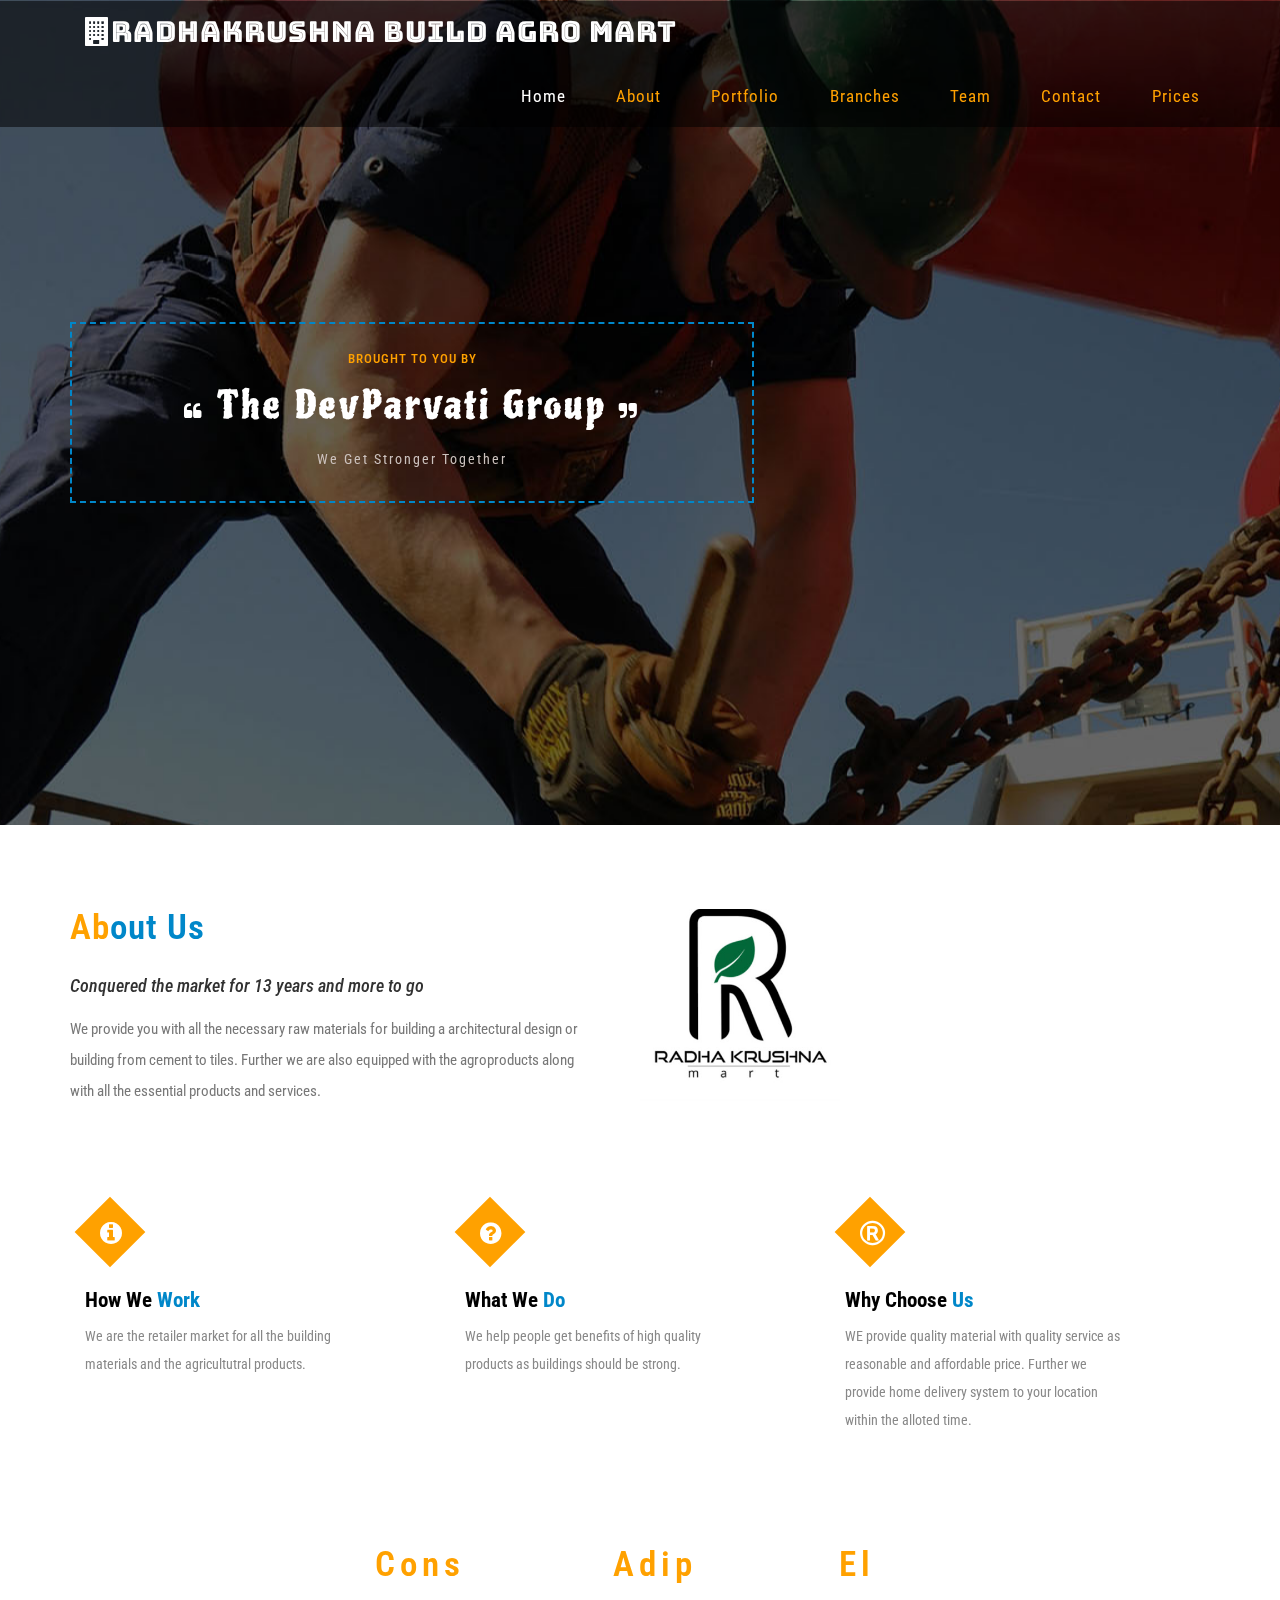
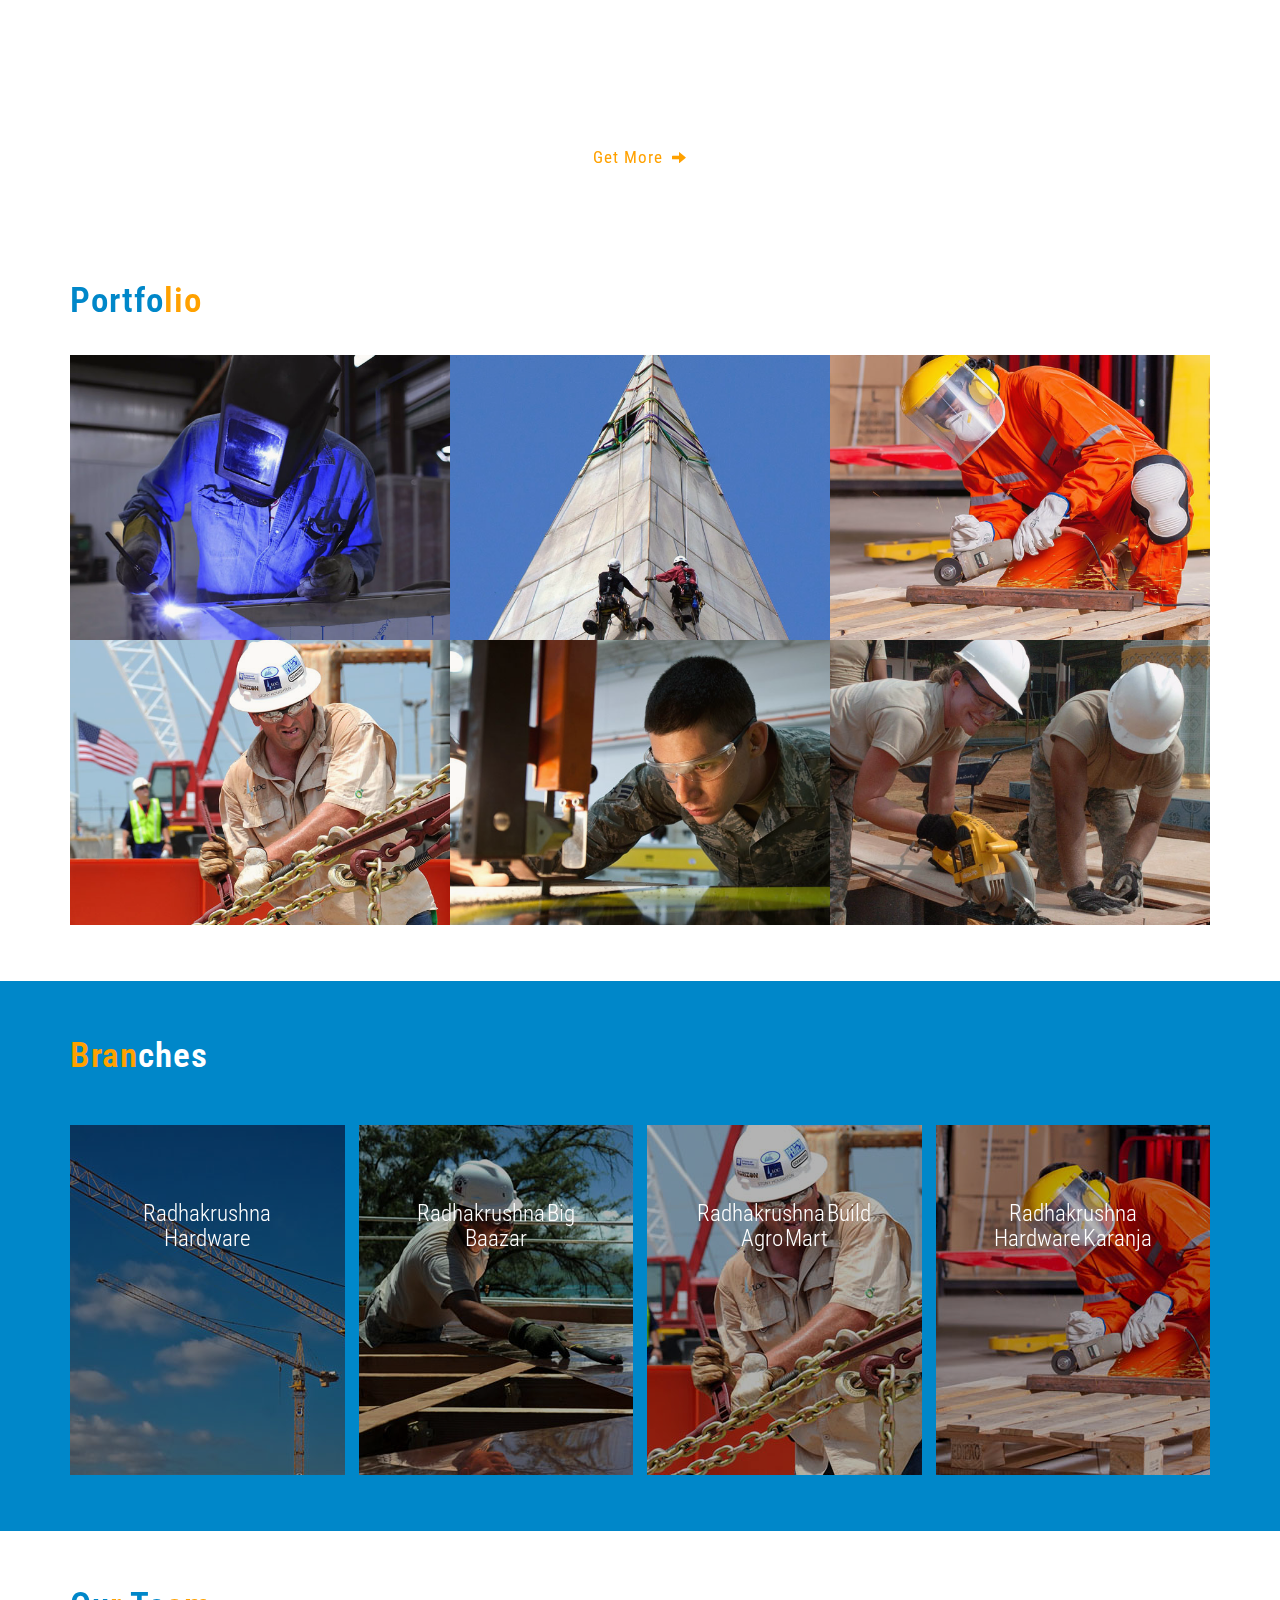
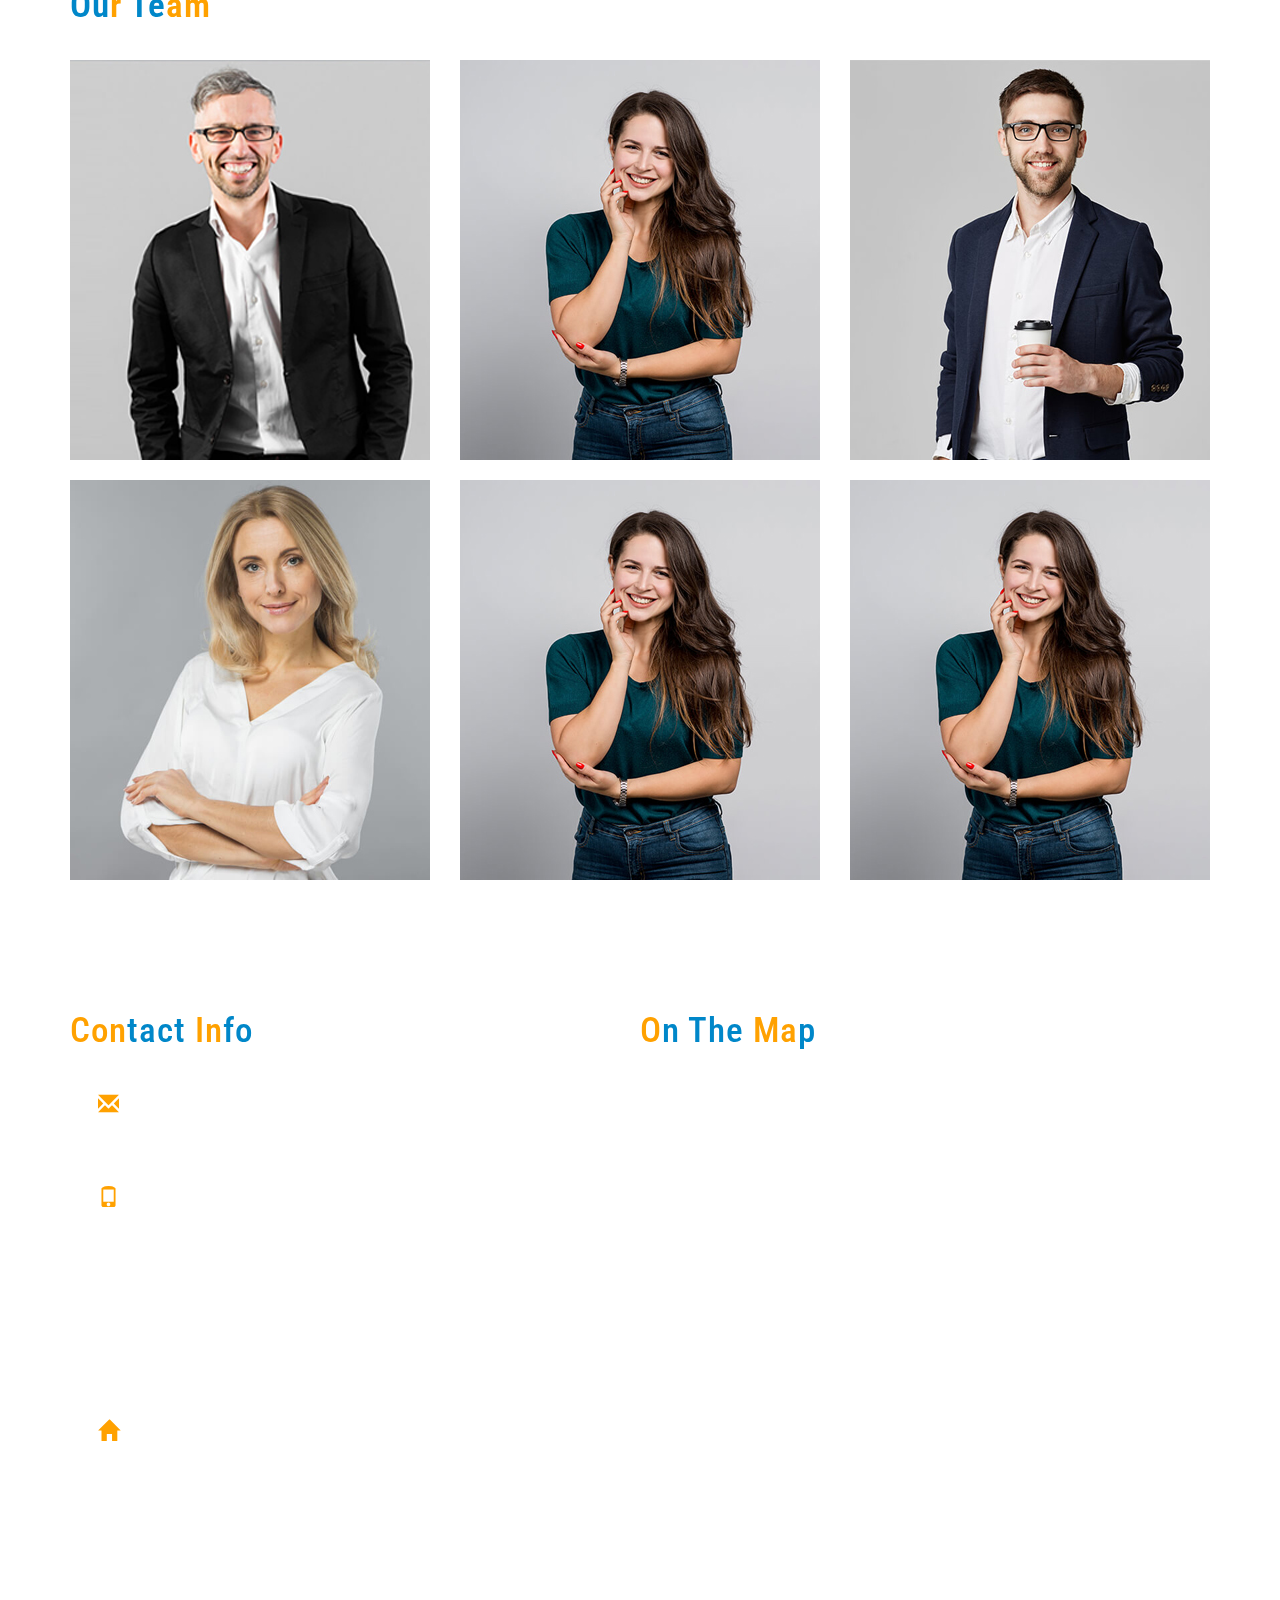
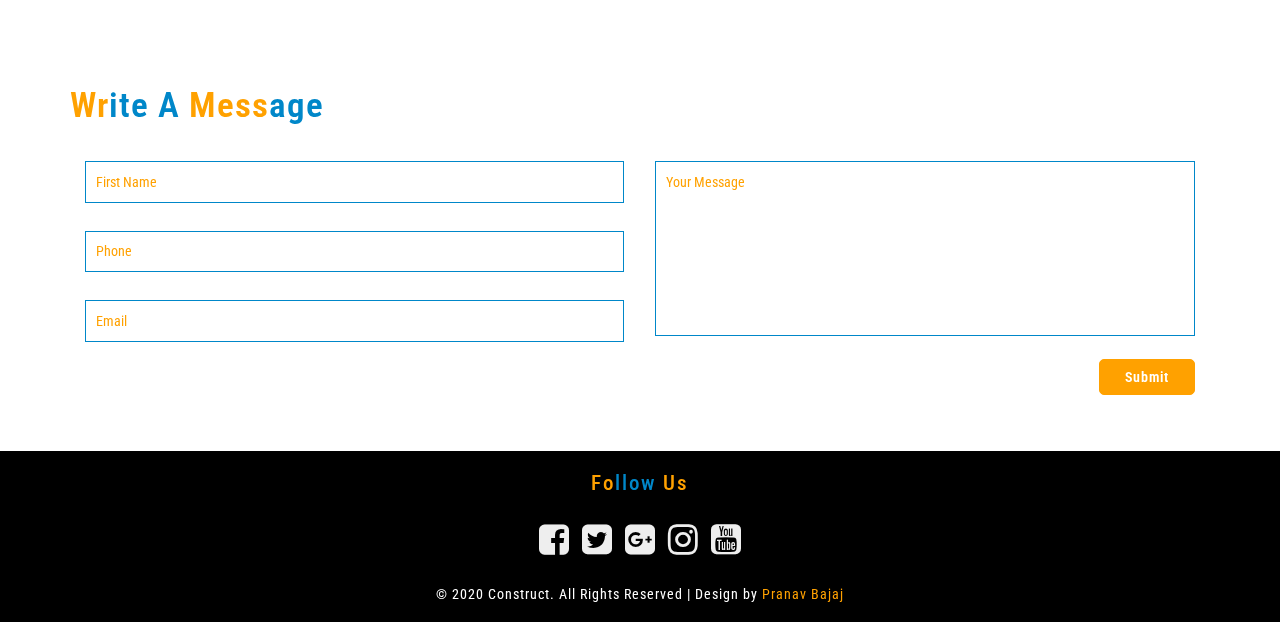
<file: index.html>
<!DOCTYPE html>
<html lang="en">
<head>
<title>Radhakrushna Build Agro Mart Pvt. Ltd.</title>
<!-- custom-theme -->
<meta name="viewport" content="width=device-width, initial-scale=1">
<meta http-equiv="Content-Type" content="text/html; charset=utf-8" />
<meta name="keywords" content="Construct Responsive web template, Bootstrap Web Templates, Flat Web Templates, Android Compatible web template,
Smartphone Compatible web template, free webdesigns for Nokia, Samsung, LG, SonyEricsson, Motorola web design" />
<script type="application/x-javascript"> addEventListener("load", function() { setTimeout(hideURLbar, 0); }, false);
		function hideURLbar(){ window.scrollTo(0,1); } </script>
<!-- //custom-theme -->
<script type="text/javascript" src="js/jquery-1.11.1.min.js"></script>
<script type="text/javascript" src="js/bootstrap.js"></script>
<!-- stylesheet -->
<link href="css/bootstrap.css" rel="stylesheet" type="text/css" media="all" />
<link rel="stylesheet" href="css/chocolat.css"	type="text/css" media="all">
<link href="css/style.css" rel="stylesheet" type="text/css" media="all" />
<!-- //stylesheet -->

<!-- online fonts-->
<link href="//fonts.googleapis.com/css?family=Bungee+Inline" rel="stylesheet">
<link href="//fonts.googleapis.com/css?family=Roboto+Condensed:300,300i,400,400i,700,700i" rel="stylesheet">
<link href="https://fonts.googleapis.com/css2?family=Piedra&display=swap" rel="stylesheet">
<link href="https://fonts.googleapis.com/css?family=Open+Sans:300,300i,400,400i,600,600i,700,700i|Raleway:300,300i,400,400i,500,500i,600,600i,700,700i|Poppins:300,300i,400,400i,500,500i,600,600i,700,700i" rel="stylesheet">
<!-- //online fonts -->
<!-- font-awesome-icons -->
<link href="css/font-awesome.css" type="text/css" rel="stylesheet">
<link rel="stylesheet" href="https://cdnjs.cloudflare.com/ajax/libs/font-awesome/4.7.0/css/font-awesome.min.css">
<!-- //font-awesome-icons -->





</head>
<body id="page-top" data-spy="scroll" data-target=".navbar-fixed-top">

<!-- header -->
<div class="header-w3layouts">
	<!-- Navigation -->
	<nav class="navbar navbar-default navbar-fixed-top">
		<div class="container">
			<div class="navbar-header page-scroll">
				<button type="button" class="navbar-toggle" data-toggle="collapse" data-target=".navbar-ex1-collapse">
					<span class="sr-only">Lorem</span>
					<span class="icon-bar"></span>
					<span class="icon-bar"></span>
					<span class="icon-bar"></span>
				</button>
				<h1><a class="navbar-brand" href="index.html"><i class="fa fa-building" aria-hidden="true"></i>Radhakrushna Build Agro Mart</a></h1>
			</div>
			<!-- Collect the nav links, forms, and other content for toggling -->
			<div class="collapse navbar-collapse navbar-ex1-collapse">
				<ul class="nav navbar-nav navbar-right">
					<!-- Hidden li included to remove active class from about link when scrolled up past about section -->
					<li class="hidden"><a class="page-scroll" href="#page-top"></a></li>
					<li><a class="page-scroll scroll active" href="#home">Home</a></li>
					<li><a class="page-scroll scroll" href="#about">About</a></li>
					<li><a class="page-scroll scroll" href="#port">Portfolio</a></li>
					<li><a class="page-scroll scroll" href="#services">Branches</a></li>
					<li><a class="page-scroll scroll" href="#team">Team</a></li>
					<li><a class="page-scroll scroll" href="#contact">Contact</a></li>
					<li><a href="pricelist.html">Prices</a></li>
				</ul>
			</div>
			<!-- /.navbar-collapse -->
		</div>
		<!-- /.container -->
	</nav>
</div>
<!-- //header -->
<div class="header jarallax" id="home">
		<div class="w3_banner">
		<div class="container">
			<div class="slider">
				<div class="callbacks_container">
				   <ul class="rslides callbacks callbacks1" id="slider4">
						<li>
							<div class="banner_text_w3layouts">
								<div class="banner-text-w3l">
									<h4>Brought to you by</h4>
									<h3><i class="fa fa-quote-left" style="font-size:0.5em;" aria-hidden="true"></i> The DevParvati Group <i class="fa fa-quote-right" style="font-size:0.5em;" aria-hidden="true"></i></h3>
									<p>we get stronger together</p>
								</div>
							</div>
							</li>
						<!-- <li>
							<div class="banner_text_w3layouts">
								<div class="banner-text-w3l">
									<h4>elsdasd lus nec</h4>
									<h3>elsdasd lus nec enim temp</h3>
									<p>telsdasd lus nec enim tempu  lus ne</p>
								</div>
							</div>
						</li>
						<li>
							<div class="banner_text_w3layouts">
								<div class="banner-text-w3l">
									<h4>elsdasd lus nec</h4>
									<h3>tesdasd lus nec enim temp</h3>
									<p>Nam tellus nec enim tempus dasd</p>
								</div>
							</div>
						</li> -->

					</ul>
				</div>
			  <script src="js/responsiveslides.min.js"></script>
			  <script>
				// You can also use "$(window).load(function() {"
				$(function () {
				  // Slideshow 4
				  $("#slider4").responsiveSlides({
					auto: false,
					pager:true,
					nav:true,
					speed: 500,
					namespace: "callbacks",
					before: function () {
					  $('.events').append("<li>before event fired.</li>");
					},
					after: function () {
					  $('.events').append("<li>after event fired.</li>");
					}
				  });

				});
			 </script>	

		   </div>
		</div>
	</div>
	</div>
<!-- //banner -->
<!-- agile-about -->
	<div class="jarallax agile-about w3ls-section" id="about">
		<div class="container">
			<div class="agile-about-grids">
				<div class="col-md-6 col-sm-6 agile-about-grid agile-about-grid1 ">
					<h2 class="h3-w3l"><span class="head-w3l">Ab</span>out us</h2>
					<h4>Conquered the market for 13 years and more to go</h4>
					<!-- <p>sed do eiusmod	tempor incididunt ut labore et dolore magna aliqua. Ut enim ad minim veniam, sunt in culpa qui officia deserunt mollit anim id est laborum. Duis aute irure dolor in reprehenderit in voluptate velit esse cillum dolore eu fugiat nulla pariatur.</p> -->
					<p>We provide you with all the necessary raw materials for building a architectural design or building from cement to tiles. Further we are also equipped with the agroproducts along with all the essential products and services.</p>
				</div>

				<div class="col-lg-6 col-md-6 col-sm-6 agile-about-grid ">
					<img src="images/R.jpg" alt="error" width="200px" height="200px">
				</div>
				<div class="clearfix"></div>
			</div>

			<div class="about-info-grids">
				<div class="col-xs-4 about-info about-info1">
					<i class="fa fa-info-circle agile-sicon" aria-hidden="true"></i>
					<h4>how we<span class="head-w3l"> work</span></h4>
					<div class="h4-underline"></div>
					<p>We are the retailer market for all the building materials and the agricultutral products.</p>
					</div>
				<div class="col-xs-4 about-info about-info2">
					<i class="fa fa-question-circle agile-sicon" aria-hidden="true"></i>
					<h4>what we <span class="head-w3l"> do</span></h4>
					<div class="h4-underline"></div>
					<p>We help people get benefits of high quality products as buildings should be strong.</p>
					</div>
				<div class="col-xs-4 about-info about-info3">
					<i class="fa fa-registered agile-sicon" aria-hidden="true"></i>
					<h4>why choose<span class="head-w3l"> us</span></h4>
					<div class="h4-underline"></div>
					<p>WE provide quality material with quality service as reasonable and affordable price. Further we provide home delivery system to your location within the alloted time.</p>
					</div>
				<div class="clearfix"></div>
			</div>

		</div>
	</div>
	<!-- //agile-about -->
<div class="jarallax agileits-section w3ls-section text-center">
	<div class="container">
		<h3 class="h3-w3l"><span class="head-w3l">cons</span>ectetur <span class="head-w3l">adip</span>isicing <span class="head-w3l">el</span>it</h3>
		<p>Lorem ipsum dolor sit amet, consectetur adipisicing elit, sed do eiusmod tempor incididunt ut labore sed do.</p>
		<p>sed do eiusmod tempor incididunt ut labore sed do.Lorem ipsum dolor sit amet, consectetur adipisicing elit, sed do eiusmod tempor incididunt ut labore sed do.</p>
		<div class="button">
			<a href="#" data-toggle="modal" data-target="#myModal">Get More<span class="glyphicon glyphicon-arrow-right" aria-hidden="true"></span></a>
		</div>
	</div>
</div>
	<!-- Modal -->
	<div class="modal fade" id="myModal" tabindex="-1" role="dialog" >
		<div class="modal-dialog">
			<!-- Modal content-->
				<div class="modal-content">
					<div class="modal-header">
						<button type="button" class="close" data-dismiss="modal">&times;</button>
						<h3>construct</h3>
						<img src="images/a1.jpg" alt="construct" class="img-responsive"/>
						<span>Lorem ipsum dolor sit amet, Sed ut perspiciatis unde omnis iste natus error sit voluptatem , eaque ipsa quae ab illo inventore veritatis et quasi architecto beatae vitae dicta sunt explicabo.accusantium doloremque laudantium, totam rem aperiamconsectetur adipiscing elit, sed do eiusmod tempor incididunt ut labore et dolore magna aliqua.</span>
					</div>
				</div>
		</div>
	</div>
	<!-- //Modal -->

<!-- Portfolio -->
	<div class="jarallax w3portfolioaits w3ls-section" id="port">
		<div class="container">
			<h3 class="h3-w3l">Portfo<span class="head-w3l">lio</span></h3>
			<div class="w3portfolioaits-items">
				<div class="col-md-4 w3portfolioaits-item w3portfolioaits-item-1">
					<a class="example-image-link" href="images/g1.jpg" data-lightbox="example-set" data-title="">
						<div class="agileits-grid">
							<figure class="effect-apollo">
								<img src="images/g1.jpg" alt="Asset"/>
									<figcaption></figcaption>
							</figure>
						</div>
					</a>
				</div>
				<div class="col-md-4 w3portfolioaits-item w3portfolioaits-item-2">
					<a class="example-image-link" href="images/g2.jpg" data-lightbox="example-set" data-title="">
						<div class="agileits-grid">
							<figure class="effect-apollo">
								<img src="images/g2.jpg" alt="Asset"/>
									<figcaption></figcaption>
							</figure>
						</div>
					</a>
				</div>
				<div class="col-md-4 w3portfolioaits-item w3portfolioaits-item-3">
					<a class="example-image-link" href="images/g3.jpg" data-lightbox="example-set" data-title="">
						<div class="agileits-grid">
							<figure class="effect-apollo">
								<img src="images/g3.jpg" alt="Asset"/>
									<figcaption></figcaption>
							</figure>
						</div>
					</a>
				</div>
				<div class="col-md-4 w3portfolioaits-item w3portfolioaits-item-4">
					<a class="example-image-link" href="images/g4.jpg" data-lightbox="example-set" data-title="">
						<div class="agileits-grid">
							<figure class="effect-apollo">
								<img src="images/g4.jpg" alt="Asset"/>
									<figcaption></figcaption>
							</figure>
						</div>
					</a>
				</div>
				<div class="col-md-4 w3portfolioaits-item w3portfolioaits-item-5">
					<a class="example-image-link" href="images/g5.jpg" data-lightbox="example-set" data-title="">
						<div class="agileits-grid">
							<figure class="effect-apollo">
								<img src="images/g5.jpg" alt="Asset"/>
									<figcaption></figcaption>
							</figure>
						</div>
					</a>
				</div>
				<div class="col-md-4 w3portfolioaits-item w3portfolioaits-item-6">
					<a class="example-image-link" href="images/g6.jpg" data-lightbox="example-set" data-title="">
						<div class="agileits-grid">
							<figure class="effect-apollo">
								<img src="images/g6.jpg" alt="Asset"/>
									<figcaption></figcaption>
							</figure>
						</div>
					</a>
				</div>
				<!-- <div class="col-md-4 w3portfolioaits-item w3portfolioaits-item-7">
					<a class="example-image-link" href="images/g7.jpg" data-lightbox="example-set" data-title="">
						<div class="agileits-grid">
							<figure class="effect-apollo">
								<img src="images/g7.jpg" alt="Asset"/>
									<figcaption></figcaption>
							</figure>
						</div>
					</a>
				</div>
				<div class="col-md-4 w3portfolioaits-item w3portfolioaits-item-8">
					<a class="example-image-link" href="images/g8.jpg" data-lightbox="example-set" data-title="">
						<div class="agileits-grid">
							<figure class="effect-apollo">
								<img src="images/g8.jpg" alt="Asset"/>
									<figcaption></figcaption>
							</figure>
						</div>
					</a>
				</div>
				<div class="col-md-4 w3portfolioaits-item w3portfolioaits-item-9">
					<a class="example-image-link" href="images/g9.jpg" data-lightbox="example-set" data-title="">
						<div class="agileits-grid">
							<figure class="effect-apollo">
								<img src="images/g9.jpg" alt="Asset"/>
									<figcaption></figcaption>
							</figure>
						</div>
					</a>
				</div> -->
				<div class="clearfix"></div>
			</div>

		</div>
	</div>

	<!-- //Portfolio -->




<!-- services -->
<div class="jarallax w3ls-services w3ls-section" id="services">
	<div class="container">
		<h3 class="h3-w3l"><span class="head-w3l">Bran</span>ches</h3>
		<div class="grid">
			<figure class="col-md-3 col-xs-6 w3l-service-hover">
				<img src="images/s2.jpg" alt="t1"/>
				<figcaption>
					<h4>Radhakrushna Hardware</h4>
					<p>Near Civil Court</p><p>Mahesh Nagar</p><p>Mangrulpir</p>
				</figcaption>			
			</figure>
			<figure class="col-md-3 col-xs-6  w3l-service-hover s2">
				<img src="images/s3.jpg" alt="t2"/>
				<figcaption>
					<h4>Radhakrushna Big Baazar</h4>
					<p>Infront of APMC Market</p><p>Karanja Road</p><p>Mangrulpir</p>
				</figcaption>			
			</figure>
			<figure class="col-md-3 col-xs-6 w3l-service-hover s3">
				<img src="images/s4.jpg" alt="t1"/>
				<figcaption>
					<h4>Radhakrushna Build Agro Mart</h4>
					<p>Bajaj Vadi</p><p>Karanja Road</p><p>Mangrulpir</p>
				</figcaption>			
			</figure>
			<figure class="col-md-3 col-xs-6 w3l-service-hover s4">
				<img src="images/s5.jpg" alt="t3"/>
				<figcaption>
					<h4>Radhakrushna Hardware Karanja</h4>
					<p>Mangrulpir road</p><p>Karanja</p>
				</figcaption>			

			</figure>
		</div>

	</div>
</div>
<!-- //services -->


<!-- ======= Team Section ======= -->
<div id="team" class="jarallax team section-bg w3ls-section">
    <div class="container" data-aos="fade-up">

      <div>
        <h3 class="h3-w3l">Ou<span class="head-w3l">r</span> Te<span class="head-w3l">am</span></h3>
      </div>

      <div class="row">

		<div class="col-xl-3 col-lg-4 col-md-6">
          <div class="member" data-aos="zoom-in" data-aos-delay="100">
            <img src="assets/img/team/team-1.jpg" class="img-fluid" alt="">
            <div class="member-info">
              <div class="member-info-content">
                <h4>Walter White</h4>
                <span>Chief Executive Officer</span>
              </div>
              <div class="social">
                <a href=""><i class="fa fa-twitter"></i></a>
                <a href=""><i class="fa fa-facebook"></i></a>
                <a href=""><i class="fa fa-instagram"></i></a>
                <a href=""><i class="fa fa-linkedin"></i></a>
              </div>
            </div>
          </div>
        </div>

        <div class="col-xl-3 col-lg-4 col-md-6" data-wow-delay="0.1s">
          <div class="member" data-aos="zoom-in" data-aos-delay="200">
            <img src="assets/img/team/team-2.jpg" class="img-fluid"  alt="">
            <div class="member-info">
              <div class="member-info-content">
                <h4>Sarah Jhonson</h4>
                <span>Product Manager</span>
              </div>
              <div class="social">
                <a href=""><i class="fa fa-twitter"></i></a>
                <a href=""><i class="fa fa-facebook"></i></a>
                <a href=""><i class="fa fa-instagram"></i></a>
                <a href=""><i class="fa fa-linkedin"></i></a>
              </div>
            </div>
          </div>
        </div>

        <div class="col-xl-3 col-lg-4 col-md-6"  data-wow-delay="0.2s">
          <div class="member" data-aos="zoom-in" data-aos-delay="300">
            <img src="assets/img/team/team-3.jpg" class="img-fluid"   alt="">
            <div class="member-info">
              <div class="member-info-content">
                <h4>William Anderson</h4>
                <span>CTO</span>
              </div>
              <div class="social">
                <a href=""><i class="fa fa-twitter"></i></a>
                <a href=""><i class="fa fa-facebook"></i></a>
                <a href=""><i class="fa fa-instagram"></i></a>
                <a href=""><i class="fa fa-linkedin"></i></a>
              </div>
            </div>
          </div>
        </div>

        <div class="col-xl-3 col-lg-4  col-md-6" data-wow-delay="0.3s">
          <div class="member" data-aos="zoom-in" data-aos-delay="400">
            <img src="assets/img/team/team-4.jpg" class="img-fluid"  alt="">
            <div class="member-info">
              <div class="member-info-content">
                <h4>Amanda Jepson</h4>
                <span>Accountant</span>
              </div>
              <div class="social">
                <a href=""><i class="fa fa-twitter"></i></a>
                <a href=""><i class="fa fa-facebook"></i></a>
                <a href=""><i class="fa fa-instagram"></i></a>
                <a href=""><i class="fa fa-linkedin"></i></a>
              </div>
            </div>
          </div>
        </div>

        <div class="col-xl-3 col-lg-4 col-md-6" data-wow-delay="0.1s">
            <div class="member" data-aos="zoom-in" data-aos-delay="200">
              <img src="assets/img/team/team-2.jpg" class="img-fluid"  alt="">
              <div class="member-info">
                <div class="member-info-content">
                  <h4>Sarah Jhonson</h4>
                  <span>Product Manager</span>
                </div>
                <div class="social">
                    <a href=""><i class="fa fa-twitter"></i></a>
                    <a href=""><i class="fa fa-facebook"></i></a>
                    <a href=""><i class="fa fa-instagram"></i></a>
                    <a href=""><i class="fa fa-linkedin"></i></a>
                </div>
              </div>
            </div>
          </div>

          <div class="col-xl-3 col-lg-4 col-md-6" data-wow-delay="0.1s">
            <div class="member" data-aos="zoom-in" data-aos-delay="200">
              <img src="assets/img/team/team-2.jpg" class="img-fluid" alt="">
              <div class="member-info">
                <div class="member-info-content">
                  <h4>Sarah Jhonson</h4>
                  <span>Product Manager</span>
                </div>
                <div class="social">
                  <a href=""><i class="fa fa-twitter"></i></a>
                <a href=""><i class="fa fa-facebook"></i></a>
                <a href=""><i class="fa fa-instagram"></i></a>
                <a href=""><i class="fa fa-linkedin"></i></a>
                </div>
              </div>
            </div>
		  </div>
		  

		  
      </div>

    </div>
</div><!-- End Team Section -->




<!-- contact -->
<div class="jarallax contact-w3-agileits w3ls-section" id="contact">
	<div class="container">
		<div class="contact-main">
			<div class="col-md-6 col-sm-6 col-xs-6 contact-left-w3ls">
				<h3 class="h3-w3l"> <span class="head-w3l">con</span>tact <span class="head-w3l">in</span>fo</h3>
				<div class="mail contact-grid-agileinfo c1">
					<div class="contact-icon-wthree">
						<span class="glyphicon glyphicon-envelope" aria-hidden="true"></span>
					</div>
					<div class="contact-text-agileinfo">
						<h4>Mail us</h4>
						<p><a href="mailto:radhakrushnahardware@gmail.com">radhakrushnahardware@gmail.com</a></p>
					</div>
					<div class="clearfix"></div>
				</div>
				<div class="call contact-grid-agileinfo c2">
					<div class="contact-icon-wthree">
						<span class="glyphicon glyphicon-phone" aria-hidden="true"></span>
					</div>
					<div class="contact-text-agileinfo">
						<h4>Call us</h4>
						<p>Pavan Bajaj-<a href="tel:+91-77670-85555" data-tracking-element-type="3" jslog="56037; track:impression,click" itemprop="telephone" dir="ltr">7767085555</a></p>
						<p>Lalit Bajaj-<a href="tel:+91-94207-06199" data-tracking-element-type="3" jslog="56037; track:impression,click" itemprop="telephone" dir="ltr">9420706199</a></p>
						<p>Anand Bajaj-<a href="tel:+91-94221-00066" data-tracking-element-type="3" jslog="56037; track:impression,click" itemprop="telephone" dir="ltr">9422100066</a></p>
						<p>Pankaj Bajaj-<a href="tel:+91-88068-21111" data-tracking-element-type="3" jslog="56037; track:impression,click" itemprop="telephone" dir="ltr">8806821111</a></p>
						<p>Shubham Bajaj-<a href="tel:+91-73854-61495" data-tracking-element-type="3" jslog="56037; track:impression,click" itemprop="telephone" dir="ltr">7385461495</a></p>
						<p>Ganesh Bajaj-<a href="tel:+91-98905-90500" data-tracking-element-type="3" jslog="56037; track:impression,click" itemprop="telephone" dir="ltr">9890590500</a></p>
					</div>
					<div class="clearfix"></div>
				</div>
				<div class="visit contact-grid-agileinfo">
					<div class="contact-icon-wthree">
						<span class="glyphicon glyphicon-home" aria-hidden="true"></span>
					</div>
					<div class="contact-text-agileinfo">
						<h4>Visit us</h4>
						<p>Radhakrushna Hardware</p><p>Near Civil Court</p><p>Mahesh Nagar</p><p>Mangrulpir, Dist. Washim</p>
					</div>
					<div class="clearfix"></div>
				</div>
			</div>
			<div class="col-md-6 col-sm-6 col-xs-6 contact-right-w3l">
				<h3 class="h3-w3l"> <span class="head-w3l">o</span>n the  <span class="head-w3l">ma</span>p</h3>
				<!-- <iframe src="https://goo.gl/maps/Ut4icxxAXD8m296o7" allowfullscreen></iframe> -->
				<iframe src="https://www.google.com/maps/embed?pb=!1m18!1m12!1m3!1d3741.6470325873324!2d77.33975301500132!3d20.314872086389475!2m3!1f0!2f0!3f0!3m2!1i1024!2i768!4f13.1!3m3!1m2!1s0x3bd1230e3ed9aac7%3A0x75955256f8fac9b0!2sRadhakrushna%20Hardware!5e0!3m2!1sen!2sin!4v1590760981059!5m2!1sen!2sin" width="600" height="450" frameborder="0" style="border:0;" allowfullscreen="" aria-hidden="false" tabindex="0"></iframe>
			</div>
			<div class="clearfix"></div>
		</div>
	</div>
</div>
<div class="contact-form-w3l  w3ls-section">
	<div class="container">
		<h3 class="h3-w3l"><span class="head-w3l">wr</span>ite a <span class="head-w3l">mess</span>age</h3>
		<form action="#" method="post">
			<div class="col-sm-6">
				<input type="text" class="name" name="name" placeholder="First Name" required="">
				<input type="text" class="name" name="name" placeholder="Phone" required="">
				<input type="email" class="name" name="name" placeholder="Email" required="">
			</div>
			<div class="col-sm-6">
				<textarea placeholder="Your Message" required=""></textarea>
				<input type="submit" value="submit">
			</div>
		</form>
	</div>
</div>
<!-- //contact -->
<!-- footer-->
<div class="agile-w3layouts-footer text-center">
	<div class="social">
		<h6><span class="head-w3l">fo</span>llow <span class="head-w3l">us</span></h6>
		<ul class="social-icons agileinfo">
			<li><a href="https://www.facebook.com/radhakrushna.hrdwre.3" ><i class="fa icon1 fa-facebook-square" aria-hidden="true"></i></a></li>
			<li><a href="https://twitter.com/RadhakrushnaH"><i class="fa icon2 fa-twitter-square" aria-hidden="true"></i></a></li>
			<li><a href="https://myaccount.google.com/u/1/profile?pageId=none" ><i class="fa icon3 fa-google-plus-square" aria-hidden="true"></i></a></li>
			<li><a href="https://www.instagram.com/radhakrushnahardware/"><i class="fa icon4 fa-instagram" aria-hidden="true"></i></a></li>
			<li><a href="https://www.youtube.com/channel/UCPeUsKOcpwjk86IdLtXTSRQ"><i class="fa icon5 fa-youtube-square" aria-hidden="true"></i></a></li>
		</ul>
	</div>
	<p>&copy; 2020 Construct. All Rights Reserved | Design by <a href="https://github.com/PRNVBAJAJ"> Pranav Bajaj </a></p>
</div>
<!-- //footer -->
	<!-- Popup-Box-JavaScript -->
			<script src="js/jquery.chocolat.js"></script>
			<script type="text/javascript">
				$(function() {
					$('.w3portfolioaits-item a').Chocolat();
				});
		</script>
		<!-- //Popup-Box-JavaScript -->
		<script src="js/jarallax.js"></script>
		<script src="js/SmoothScroll.min.js"></script>
		<script type="text/javascript">
			/* init Jarallax */
			$('.jarallax').jarallax({
				speed: 0.5,
				imgWidth: 1366,
				imgHeight: 768
			})
		</script>
		<!-- here starts scrolling icon -->
		<script type="text/javascript">
			$(document).ready(function() {
				
					var defaults = {
					containerID: 'toTop', // fading element id
					containerHoverID: 'toTopHover', // fading element hover id
					scrollSpeed: 1200,
					easingType: 'linear'
					};
				

				$().UItoTop({ easingType: 'easeOutQuart' });

				});
		</script>

		<!-- start-smooth-scrolling -->
		<script type="text/javascript" src="js/move-top.js"></script>
		<script type="text/javascript" src="js/easing.js"></script>
		<script type="text/javascript">
			jQuery(document).ready(function($) {
				$(".scroll").click(function(event){
					event.preventDefault();
					$('html,body').animate({scrollTop:$(this.hash).offset().top},1000);
				});
			}); 
		</script>
		<!-- /ends-smooth-scrolling -->
	<!-- //here ends scrolling icon -->



</body>
</html>
</file>
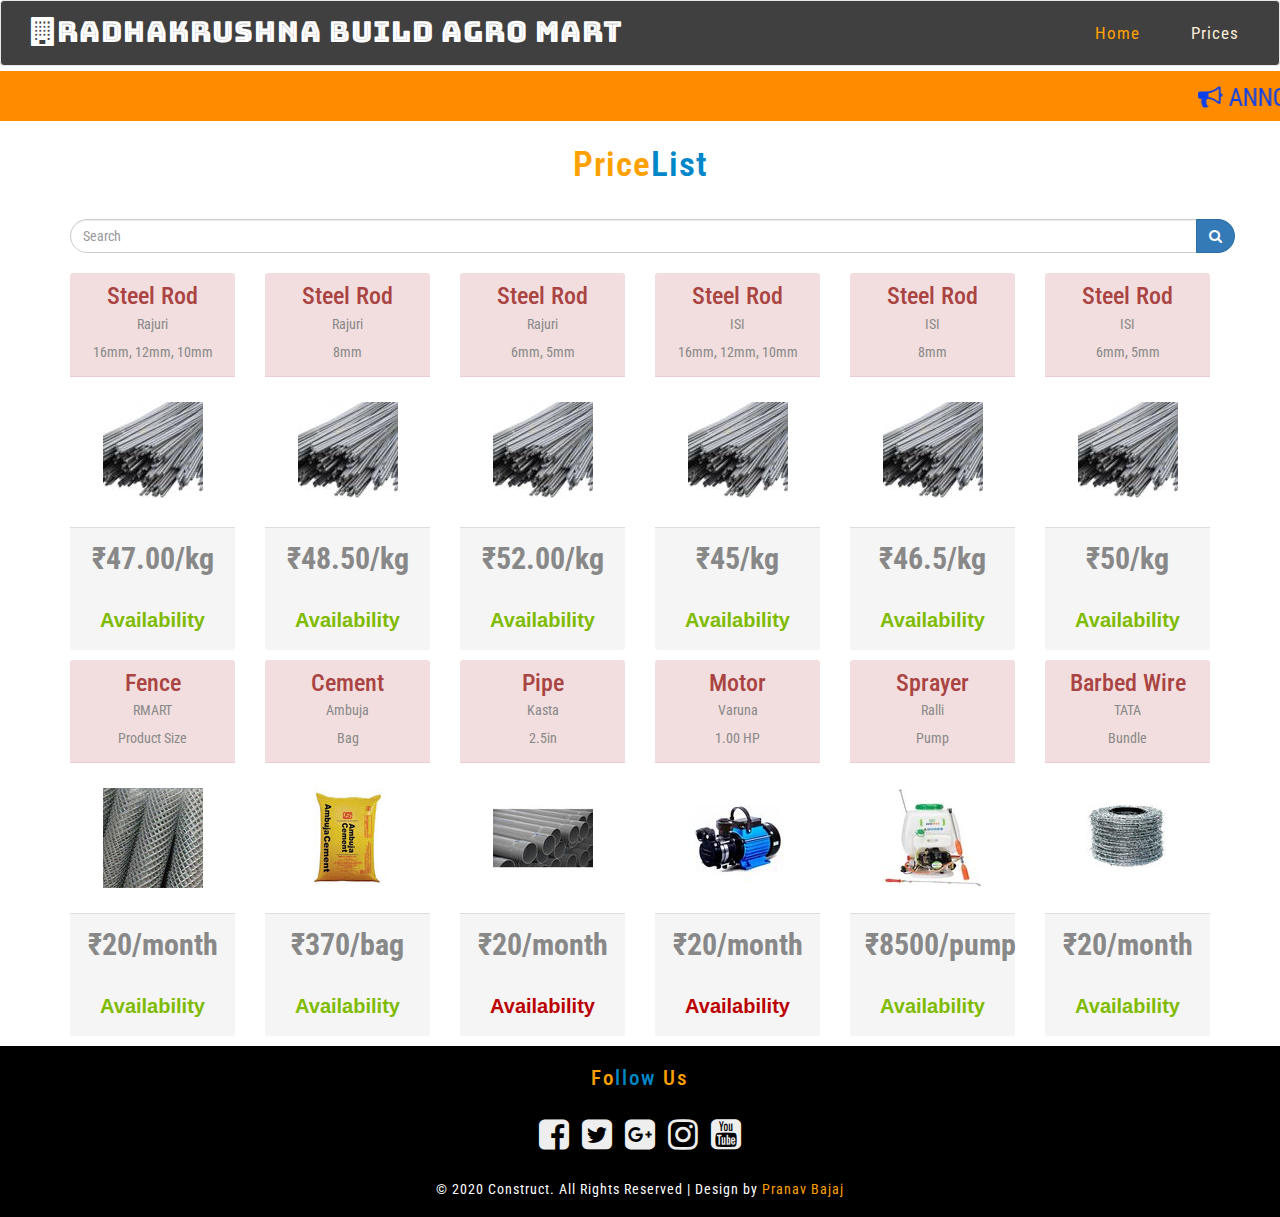
<file: pricelist.html>
<!DOCTYPE html>
<html lang="en">
<head>
<title>Radhakrushna Build Agro Mart Pvt. Ltd.</title>
<!-- custom-theme -->
<meta name="viewport" content="width=device-width, initial-scale=1">
<meta http-equiv="Content-Type" content="text/html; charset=utf-8" />
<meta name="keywords" content="Construct Responsive web template, Bootstrap Web Templates, Flat Web Templates, Android Compatible web template, 
Smartphone Compatible web template, free webdesigns for Nokia, Samsung, LG, SonyEricsson, Motorola web design" />
<script type="application/x-javascript"> addEventListener("load", function() { setTimeout(hideURLbar, 0); }, false);
		function hideURLbar(){ window.scrollTo(0,1); } </script>
<!-- //custom-theme -->
<script type="text/javascript" src="js/jquery-1.11.1.min.js"></script>
<script type="text/javascript" src="js/bootstrap.js"></script>
<script type="text/javascript" src="js/app.js"></script>
<!-- stylesheet -->
<link href="css/bootstrap.css" rel="stylesheet" type="text/css" media="all" />
<link rel="stylesheet" href="css/chocolat.css"	type="text/css" media="all">
<link href="css/style.css" rel="stylesheet" type="text/css" media="all" />
<!-- //stylesheet -->

<!-- online fonts-->
<link href="//fonts.googleapis.com/css?family=Bungee+Inline" rel="stylesheet">
<link href="//fonts.googleapis.com/css?family=Roboto+Condensed:300,300i,400,400i,700,700i" rel="stylesheet">
<link href="https://fonts.googleapis.com/css2?family=Piedra&display=swap" rel="stylesheet">
<link href="https://fonts.googleapis.com/css?family=Open+Sans:300,300i,400,400i,600,600i,700,700i|Raleway:300,300i,400,400i,500,500i,600,600i,700,700i|Poppins:300,300i,400,400i,500,500i,600,600i,700,700i" rel="stylesheet">
<!-- //online fonts -->
<!-- font-awesome-icons -->
<link href="css/font-awesome.css" type="text/css" rel="stylesheet">
<link rel="stylesheet" href="https://cdnjs.cloudflare.com/ajax/libs/font-awesome/4.7.0/css/font-awesome.min.css"> 
<!-- //font-awesome-icons -->
</head>
<body id="page-top" data-spy="scroll" data-target=".navbar-default"> 
<!-- header -->
<div class="header-w3layouts"> 
	<!-- Navigation -->
	<nav class="navbar navbar-default plnavbar">
		<div class="container-fluid">
			<div class="navbar-header page-scroll">
				<button type="button" class="navbar-toggle" data-toggle="collapse" data-target=".navbar-ex1-collapse">
					<span class="sr-only">Lorem</span>
					<span class="icon-bar"></span>
					<span class="icon-bar"></span>
					<span class="icon-bar"></span>
				</button>
				<h1><a class="navbar-brand" href="index.html"><i class="fa fa-building" aria-hidden="true"></i>Radhakrushna Build Agro Mart</a></h1>
			</div> 
			<!-- Collect the nav links, forms, and other content for toggling -->
			<div class="collapse navbar-collapse navbar-ex1-collapse">
				<ul class="nav navbar-nav navbar-right">
					<!-- Hidden li included to remove active class from about link when scrolled up past about section -->
					<li class="hidden"><a class="page-scroll" href="#page-top"></a></li>
					<li><a class="page-scroll " href="index.html#home">Home</a></li>
                    <li><a style="color: antiquewhite;"  href="pricelist.html">Prices</a></li>
				</ul>
			</div>
			<!-- /.navbar-collapse -->
		</div> 
		<!-- /.container -->
	</nav>  
</div>

	<div class="divmarq">
		<marquee scrollamount="10"  class="marq"><i class="fa fa-bullhorn" aria-hidden="true"></i>  ANNOUNCEMENT: </i>   Website's work is in progress. Rates displayed are not actual. </marquee>
	</div>


	<div class="pl">
		<div>
			<h1 class="h3-w3l"><span class="head-w3l">Price</span>List</h1>
		</div>
	</div>
	
	
	

	<div class="container searchbar " id="sb">
		<form id="search-form" class="form-inline" role="form" method="post"  target="_blank">
			<div class="input-group" id="ig">
				<input type="text" id="myInput" class="form-control search-form" onkeyup="myFunction()" placeholder="Search">
				<span class="input-group-btn"><button type="button" class="btn btn-primary search-btn" onclick="myFunction()" name="q"><i class="fa fa-search"></i></button></span>
	
			</div>
		</form>
	</div>

	<div class="container">
		<div class="row">
			<div class="col-lg-2 col-sm-3 col-xs-6 plcard">
				<div class="panel panel-danger" >
					<div class="panel-heading">
						<h3 class="text-center" >Steel Rod</h3>
						<p class="text-center">Rajuri</p>
						<p class="text-center">16mm, 12mm, 10mm</p>
					</div>
					<div class="panel-body text-center">
						<img src="assets\img\products\6mm.jpg"  style="padding:10px" alt="">
					</div>
					<div class="panel-footer"> <p class="lead text-center" style="font-size:30px"><strong>₹47.00/kg</strong></p> <p class="avail">Availability</p> </div>
				</div>
				
			</div>

			<div class="col-lg-2 col-sm-3 col-xs-6 plcard">
				<div class="panel panel-danger" >
					<div class="panel-heading">
						<h3 class="text-center" >Steel Rod</h3>
						<p class="text-center">Rajuri</p>
						<p class="text-center">8mm</p>
					</div>
					<div class="panel-body text-center">
						<img src="assets\img\products\6mm.jpg"  style="padding:10px" alt="">
					</div>
					<div class="panel-footer"> <p class="lead text-center" style="font-size:30px"><strong>₹48.50/kg</strong></p> <p class="avail">Availability</p> </div>
				</div>
				
			</div>

			<div class="col-lg-2 col-sm-3 col-xs-6 plcard">
				<div class="panel panel-danger" >
					<div class="panel-heading">
						<h3 class="text-center" >Steel Rod</h3>
						<p class="text-center">Rajuri</p>
						<p class="text-center">6mm, 5mm</p>
					</div>
					<div class="panel-body text-center">
						<img src="assets\img\products\6mm.jpg"  style="padding:10px" alt="">
					</div>
					<div class="panel-footer"> <p class="lead text-center" style="font-size:30px"><strong>₹52.00/kg</strong></p> <p class="avail">Availability</p> </div>
				</div>
				
			</div>

			<div class="col-lg-2 col-sm-3 col-xs-6 plcard">
				<div class="panel panel-danger" >
					<div class="panel-heading">
						<h3 class="text-center" >Steel Rod</h3>
						<p class="text-center">ISI</p>
						<p class="text-center">16mm, 12mm, 10mm</p>
					</div>
					<div class="panel-body text-center">
						<img src="assets\img\products\6mm.jpg"  style="padding:10px" alt="">
					</div>
					<div class="panel-footer"> <p class="lead text-center" style="font-size:30px"><strong>₹45/kg</strong></p> <p class="avail">Availability</p> </div>
				</div>
				
			</div>

			<div class="col-lg-2 col-sm-3 col-xs-6 plcard">
				<div class="panel panel-danger" >
					<div class="panel-heading">
						<h3 class="text-center" >Steel Rod</h3>
						<p class="text-center">ISI</p>
						<p class="text-center">8mm</p>
					</div>
					<div class="panel-body text-center">
						<img src="assets\img\products\6mm.jpg"  style="padding:10px" alt="">
					</div>
					<div class="panel-footer"> <p class="lead text-center" style="font-size:30px"><strong>₹46.5/kg</strong></p> <p class="avail">Availability</p> </div>
				</div>
				
			</div>

			<div class="col-lg-2 col-sm-3 col-xs-6 plcard">
				<div class="panel panel-danger" >
					<div class="panel-heading">
						<h3 class="text-center" >Steel Rod</h3>
						<p class="text-center">ISI</p>
						<p class="text-center">6mm, 5mm</p>
					</div>
					<div class="panel-body text-center">
						<img src="assets\img\products\6mm.jpg"  style="padding:10px" alt="">
					</div>
					<div class="panel-footer"> <p class="lead text-center" style="font-size:30px"><strong>₹50/kg</strong></p> <p class="avail">Availability</p> </div>
				</div>
				
			</div>

			

			<div class="col-lg-2 col-sm-3 col-xs-6 plcard" >
				<div class="panel panel-danger">
					<div class="panel-heading">
						<h3 class="text-center">Fence</h3>
						<p class="text-center">RMART</p>
						<p class="text-center">Product Size</p>
					</div>
					<div class="panel-body text-center">
						<img src="assets\img\products\Chain Link Fence.jpg"  style="padding:10px" alt="">
					</div>
					<div class="panel-footer"> <p class="lead text-center" style="font-size:30px"><strong>₹20/month</strong></p> <p class="avail">Availability</p> </div>
				</div>
				
			</div>

			<div class="col-lg-2 col-sm-3 col-xs-6 plcard" >
				<div class="panel panel-danger">
					<div class="panel-heading">
						<h3 class="text-center">Cement</h3>
						<p class="text-center">Ambuja</p>
						<p class="text-center">Bag</p>
					</div>
					<div class="panel-body text-center">
						<img src="assets\img\products\ambuja.jpg"  style="padding:10px" alt="">
					</div>
					<div class="panel-footer"> <p class="lead text-center" style="font-size:30px"><strong>₹370/bag</strong></p> <p class="avail">Availability</p>  </div>
				</div>
				
			</div>

			<div class="col-lg-2 col-sm-3 col-xs-6 plcard" >
				<div class="panel panel-danger">
					<div class="panel-heading">
						<h3 class="text-center">Pipe</h3>
						<p class="text-center">Kasta</p>
						<p class="text-center">2.5in</p>
					</div>
					<div class="panel-body text-center">
						<img src="assets\img\products\kasta_pvc_2.5in.jpg"  style="padding:10px" alt="">
					</div>
					<div class="panel-footer"> <p class="lead text-center" style="font-size:30px"><strong>₹20/month</strong></p> <p class="unavail">Availability</p>  </div>
				</div>
				
			</div>

			<div class="col-lg-2 col-sm-3 col-xs-6 plcard" >
				<div class="panel panel-danger">
					<div class="panel-heading">
						<h3 class="text-center">Motor</h3>
						<p class="text-center">Varuna</p>
						<p class="text-center">1.00 HP</p>
					</div>
					<div class="panel-body text-center">
						<img src="assets\img\products\varuna_1.0hp.jpg"  style="padding:10px" alt="">
					</div>
					<div class="panel-footer"> <p class="lead text-center" style="font-size:30px"><strong>₹20/month</strong></p> <p class="unavail">Availability</p>  </div>
				</div>
				
			</div>

			<div class="col-lg-2 col-sm-3 col-xs-6 plcard" >
				<div class="panel panel-danger">
					<div class="panel-heading">
						<h3 class="text-center">Sprayer</h3>
						<p class="text-center">Ralli</p>
						<p class="text-center">Pump</p>
					</div>
					<div class="panel-body text-center">
						<img src="assets\img\products\RalliSprayer.jpg"  style="padding:10px" alt="">
					</div>
					<div class="panel-footer"> <p class="lead text-center" style="font-size:30px"><strong>₹8500/pump</strong></p> <p class="avail">Availability</p>  </div>
				</div>
				
			</div>


			<div class="col-lg-2 col-sm-3 col-xs-6 plcard" >
				<div class="panel panel-danger">
					<div class="panel-heading">
						<h3 class="text-center">Barbed Wire</h3>
						<p class="text-center">TATA</p>
						<p class="text-center">Bundle</p>
					</div>
					<div class="panel-body text-center">
						<img src="assets\img\products\barbedwire.jpg"  style="padding:10px" alt="">
					</div>
					<div class="panel-footer"> <p class="lead text-center" style="font-size:30px"><strong>₹20/month</strong></p> <p class="avail">Availability</p> </div>
				</div>
				
			</div>
			
		</div>
	</div>


	<script>
		
	</script>


<!-- footer-->
<div class="agile-w3layouts-footer text-center">
	<div class="social">
		<h6><span class="head-w3l">fo</span>llow <span class="head-w3l">us</span></h6>
		<ul class="social-icons agileinfo">
			<li><a href="https://www.facebook.com/radhakrushna.hrdwre.3" ><i class="fa icon1 fa-facebook-square" aria-hidden="true"></i></a></li>
			<li><a href="https://twitter.com/RadhakrushnaH"><i class="fa icon2 fa-twitter-square" aria-hidden="true"></i></a></li>
			<li><a href="https://myaccount.google.com/u/1/profile?pageId=none" ><i class="fa icon3 fa-google-plus-square" aria-hidden="true"></i></a></li>
			<li><a href="https://www.instagram.com/radhakrushnahardware/"><i class="fa icon4 fa-instagram" aria-hidden="true"></i></a></li>
			<li><a href="https://www.youtube.com/channel/UCPeUsKOcpwjk86IdLtXTSRQ"><i class="fa icon5 fa-youtube-square" aria-hidden="true"></i></a></li>
		</ul>
	</div>	
	<p>&copy; 2020 Construct. All Rights Reserved | Design by <a href="https://github.com/PRNVBAJAJ"> Pranav Bajaj </a></p>
</div>	
<!-- //footer -->
	<!-- Popup-Box-JavaScript -->
			<script src="js/jquery.chocolat.js"></script>
			<script type="text/javascript">
				$(function() {
					$('.w3portfolioaits-item a').Chocolat();
				});
		</script>
		<!-- //Popup-Box-JavaScript -->
		<script src="js/jarallax.js"></script>
		<script src="js/SmoothScroll.min.js"></script>
		<script type="text/javascript">
			/* init Jarallax */
			$('.jarallax').jarallax({
				speed: 0.5,
				imgWidth: 1366,
				imgHeight: 768
			})
		</script>
		<!-- here starts scrolling icon -->
		<script type="text/javascript">
			$(document).ready(function() {
				/*
					var defaults = {
					containerID: 'toTop', // fading element id
					containerHoverID: 'toTopHover', // fading element hover id
					scrollSpeed: 1200,
					easingType: 'linear' 
					};
				*/
										
				$().UItoTop({ easingType: 'easeOutQuart' });
									
				});
		</script>
		
		<!-- start-smooth-scrolling -->
		<script type="text/javascript" src="js/move-top.js"></script>
		<script type="text/javascript" src="js/easing.js"></script>
		<script type="text/javascript">
			jQuery(document).ready(function($) {
				$(".scroll").click(function(event){		
					event.preventDefault();
					$('html,body').animate({scrollTop:$(this.hash).offset().top},1000);
				});
			});
		</script>
		<!-- /ends-smooth-scrolling -->
	<!-- //here ends scrolling icon -->


		
</body>
</html>
</file>
<file: css/chocolat.css>
body{
	margin:0;
	padding:0;
}
#Choco_overlay{
	background:rgba(0, 0, 0, 0.9) !important;
	position: fixed;
	top: 0;
	left: 0;
	z-index: 1000;
	width: 100%;
	height: 100%;
	display:none;
	padding:0;
	margin:0;
}
#Choco_content{
	display:none;
	width:800px;
	height:600px;
	z-index:1001;
	position:fixed;
	left:50%;
	top:50%;
	margin-left:-400px;
	margin-top:-300px;
	border-top:1px solid transparent;/*Yes, adjust image perfectly at the center of a box, don't know why.*/
}
#Choco_left_arrow{
	float:left;
	background-image:url(../images/left.png)!important;
	background-position:12%;
	left:-2%;
}
#Choco_right_arrow{
	float:right;
	background-image:url(../images/right.png)!important;
	background-position:88%;
	left:2%;
}
.Choco_arrows{
	background-repeat:no-repeat;
	display:none;
	position:relative;
	cursor:pointer;
	width:49%;
	top:-100%;
	height:100%;
	margin-top:-30px;
}
#Choco_container_photo{
	text-align:center;
	width:800px;
	height:600px;
}
#Choco_container_description{
	padding:0;
	height:26px;
	width:100%;
	color:#FFFFFF;
	font-family:Tahoma;
	clear:both;
	position:relative;
	font-size:12px;
	margin-top:-5px;
	overflow:hidden;
	visibility:hidden;
}
#Choco_container_title{
	float:left;
	padding:5px;
}
#Choco_container_via{
	padding:5px;
	float:right;
}
#Choco_container_via a{
	color:gray;
}
#Choco_container_via a:hover{
	color:white;
	background:gray;
}
#Choco_close{
	width:35px;
	height:35px;
	background-image:url(../images/close.png)!important;
	background-repeat:no-repeat;
	z-index:1002;
	cursor:pointer;
	margin: 0px 0px 15px 0px;
	display:none;
}
#Choco_loading{
	width:24px;
	height:24px;
	background-image:url(../images/loading.png);
	background-repeat:no-repeat;
	z-index:1002;
	cursor:pointer;
	float:right;
	margin-top:-20px;
	display:none;
}
#Choco_bigImage{
	display:none;
	position:relative;
	width:100%;
	height:100%;
	margin-top:-5px;
}
</file>
<file: css/style.css>
body {
	padding: 0;
	margin: 0;
	background: #FFF;
	font-family: 'Roboto Condensed', sans-serif;
}
body a {
	transition: 0.5s all;
	-webkit-transition: 0.5s all;
	-moz-transition: 0.5s all;
	-o-transition: 0.5s all;
	-ms-transition: 0.5s all;
	text-decoration: none;
}
body a:hover {
	text-decoration: none;
}

body a:focus, a:hover {
	text-decoration: none;
	outline:none;
}
input[type="button"], input[type="submit"], button.btn {
	-webkit-transition: 0.5s all;
	-moz-transition: 0.5s all;
	-o-transition: 0.5s all;
	-ms-transition: 0.5s all;
	transition: 0.5s all;
}
h1, h2, h3, h4, h5, h6 {
	margin: 0;
	padding: 0;
	font-family: 'Roboto Condensed', sans-serif;
}
ul {
	margin: 0;
	padding: 0;
}
label {
	margin: 0;
}
.text-center {
	text-align: center;
}
/*-- //Reset-Code --*/
p {
	margin: 0;
	line-height: 2;
	font-size: 1em;
	color:#888;
}
/*-- header styling starts here --*/
/*-- //Reset-Code --*/
/*-- header --*/
.jarallax {
    position: relative;
    background-size: cover;
    background-repeat: no-repeat;
    background-position: 50% 50%;
}
h1 a.navbar-brand {
    font-size: 0.8em;
    color: #fff !important;
    padding: 0;
    height: inherit;
    margin: 17px 0;
    letter-spacing: 1px;
    text-transform: uppercase;
    font-family: 'Bungee Inline', cursive;
}
.navbar > .container .navbar-brand, .navbar > .container-fluid .navbar-brand {
    margin-left: 15px;
}
nav.navbar.navbar-default.navbar-fixed-top {
    background:rgba(0, 0, 0, 0.53);
    border: none;
	-webkit-transition:.5s all;
	-moz-transition:.5s all;
	transition:.5s all;
}

nav.navbar.navbar-default.teams-navbar {
    background:rgba(0, 0, 0, 0.53);
    border: none;
	/* -webkit-transition:.5s all;
	-moz-transition:.5s all;
	transition:.5s all; */
}
.navbar-default .navbar-nav > li > a {
    color: #ffa100;
    font-size: 1.2em;
    font-weight: 400;
    letter-spacing: 1px;
    padding: 1.3em 1.5em;
}
.navbar-default .navbar-nav > .active > a, .navbar-default .navbar-nav > .active > a:hover, .navbar-default .navbar-nav > .active > a:focus {
    color: #fff;
    background-color: transparent;
}
.navbar-default .navbar-nav > li > a:hover, .navbar-default .navbar-nav > li > a:focus {
    color:#0087c9;
    background-color: transparent;
}
nav.navbar.navbar-default.navbar-fixed-top.top-nav-collapse {
    padding: 0;
    background: rgba(0, 0, 0, 0.75);
}
.header h2 {
    font-size: 4em;
    letter-spacing: 3px;
    font-weight: 500;
    color: #FFF;
    text-align: center;
}
.header a {
    display: block;
    margin: 0.5em 0;
	background:transparent;
}
i.fa.fa-cubes {
    color: #ffa100;
}
.banner-text p {
    font-size: 1.1em;
    color: #fff;
    letter-spacing: 4px;
    text-transform: uppercase;
	margin:2em 0;
}
.header {
    background:url(../images/b1.jpg) center no-repeat;
    background-size: cover;
}
.banner_text_w3layouts{
    padding: 23em 0;
}
.banner_text_w3layouts h3 {
	font-family: 'Piedra', cursive;
    color: #fff;
    font-size: 2.7em;
    margin: 0.5em 0;
    font-weight: 500;
    text-transform: capitalize;
    letter-spacing: 3px;
}
.banner_text_w3layouts p {
    color: #ccc2be;
    font-size: 1em;
    letter-spacing: 2px;
    text-transform: capitalize;
}
.banner-text-w3l {
    width: 60%;
    border: 2px dashed #0087c9;
    padding: 2em 1.5em;
    text-align: center;
}
.banner-text-w3l h4 {
    color: #ffa100;
    text-transform: uppercase;
    font-size: 0.9em;
    text-align: center;
	letter-spacing:1px;
}
.w3-button a{
	color: #fff;
    padding: 0.8em 2em;
    text-decoration: none;
    margin: 0;
	font-size: 1em;
    border: 2px solid#7fbb00;
	background:none;
	font-weight: 700;
    text-transform: uppercase;
}
.w3-button a:hover{
color: #7fbb00;
border-color:#FFf;

}
.w3-button {
    position: relative;
    margin: 0;
    padding: 1em;
    z-index: 1;
}
/*--slider--*/
#slider2,
#slider3 {
  box-shadow: none;
  -moz-box-shadow: none;
  -webkit-box-shadow: none;
  margin: 0 auto;
}
.rslides_tabs li:first-child {
  margin-left: 0;
}
.rslides_tabs .rslides_here a {
  background: rgba(255,255,255,.1);
  color: #fff;
  font-weight: bold;
}
.events {
  list-style: none;
}
.callbacks_container {
  position: relative;
  float: left;
  width: 100%;
}
.callbacks {
  position: relative;
  list-style: none;
  overflow: hidden;
  width: 100%;
  padding: 0;
  margin: 0;
}
.callbacks li {
  position: absolute;
  width: 100%;
}
.callbacks img {
  position: relative;
  z-index: 1;
  height: auto;
  border: 0;
}
.callbacks .caption {
	display: block;
	position: absolute;
	z-index: 2;
	font-size: 20px;
	text-shadow: none;
	color: #fff;
	left: 0;
	right: 0;
	padding: 10px 20px;
	margin: 0;
	max-width: none;
	top: 10%;
	text-align: center;
}
.callbacks_nav {
	position: absolute;
    -webkit-tap-highlight-color: rgba(0,0,0,0);
    bottom: 50%;
    left: 0;
    z-index: 3;
    text-indent: -9999px;
    overflow: hidden;
    text-decoration: none;
    width: 40px;
    height: 22px;
}
 .callbacks_nav:hover{
  	opacity: 0.3;
  }
#slider3-pager a {
  display: inline-block;
}
#slider3-pager span{
  float: left;
}
#slider3-pager span{
	width:100px;
	height:15px;
	background:#fff;
	display:inline-block;
	border-radius:30em;
	opacity:0.6;
}
#slider3-pager .rslides_here a {
  background: #FFF;
  border-radius:30em;
  opacity:1;
}
#slider3-pager a {
  padding: 0;
}
#slider3-pager li{
	display:inline-block;
}
.rslides {
  position: relative;
  list-style: none;
  overflow: hidden;
  width: 100%;
  padding: 0;
}
.rslides li {
  -webkit-backface-visibility: hidden;
  position: absolute;
  display:none;
  width: 100%;
  left: 0;
  top: 0;
}
.rslides li{
  position: relative;
  display: block;
  float: left;
}
.rslides img {
  height: auto;
  border: 0;
  }
.callbacks_tabs {
    list-style: none;
    position: absolute;
    top: 44%;
    right: 0;
    padding: 0;
    margin: 0;
    display: block;
    z-index: 999;
}
.slider-top span{
	font-weight:600;
}
.callbacks_tabs li {
    display: block;
    margin: 0;
    list-style-type: disc;
}

.callbacks_tabs a{
 visibility: hidden;
}
.callbacks_tabs a:after {
    content: "\f111";
    font-size: 0;
    font-family: FontAwesome;
    visibility: visible;
    display: block;
    height: 10px;
    width: 10px;
    display: inline-block;
	background:#0087c9;
    border: 2px solid #0087c9;
    border-radius: 50%;
    -webkit-border-radius: 50%;
    -o-border-radius: 50%;
    -moz-border-radius: 50%;
    -ms-border-radius: 50%;
}
.callbacks_here a:after{
    background: #ffa100;
    border: 2px solid #ffa100;
}
/*-- //slider --*/
.agileits-w3layouts-info img{
	width:100%;
}
.modal-header h2{
    color: #212121;
    font-size: 2em;
    margin: 0;
    text-transform: uppercase;
    font-weight: 700;
    letter-spacing: 1px;
}
.modal-body p{
    margin: 1em 0 0 0;
    font-size: .875em;
    color: #999999;
    line-height: 1.8em;
}
.close {
    float: none;
}
/*-- //banner --*/
.w3-agile-logo h1 a {
    font-size: 1em;
    text-transform: uppercase;
    color: #fff;
    display: inline-block;
    padding: 1em;
    float: left;
}
.w3layouts-nav-right {
    float: right;
    line-height: 85px;
    margin-right: 5em;
}

ul.list-right li{
	list-style-type: none;
	display:inline-block;
}
ul.list-right.w3l li i {
    font-size: 1.5em;
    color: #7fbb00;
    padding: 0.5em;
}
ul.list-right.w3l {
    margin: 1em 3em 0 0em;
}
.list-right li span {
    color: #ffffff;
    font-size: 1em;
    font-weight: 600;
}
/*-- //header --*/
.w3ls-section{
	padding:4em 0;
}
.h3-w3l {
    font-size: 2.5em;
    color: #0087c9;
    font-weight: 600;
    letter-spacing: 1px;
    text-transform: capitalize;
    margin-bottom:1em;
}
span.head-w3l {
    color: #ffa100;
}
/*-- about--*/
/*-- agile-about --*/
.agile-about-grid.agile-about-grid1 h2 {
    margin-bottom: 0.7em;
}
.agile-about-grid {
    padding: 2em 3em 2em 0;
}
.about-info-grids {
    margin: 5em 0 0;
}
.agile-about-grid1 h4 {
    margin-bottom:0.8em;
    font-style: italic;
    color: #313131;
	font-size:1.3em;
	line-height:1.5;
}
.agile-about-grid1 p {
	color: #777;
	font-size:1.1em;
}
/* .agile-about-grid2{
	background:<img src=""> center no-repeat;
	min-height:350px;
} */
.about-info-grids span.head-w3l {
    color: #0087c9;
}
.about-info h4 {
    font-size: 1.5em;
    text-align: left;
    margin: 1.5em 0 0.5em;
    font-weight: 700;
    text-transform: capitalize;
    color: #000;
}
.about-info:before{
    content: "";
    width: 50px;
    background: #ffa100;
    height: 50px;
    display: block;
    transform: rotate(-135deg);
	position:relative;
}
.agile-sicon {
    position: absolute;
    right: 48%;
    top: 20px;
}
.agile-sicon {
    position: absolute;
    left: 7.8%;
    top: 14px;
}
i.agile-sicon {
    color: #fff;
    font-size: 1.8em;
}
.about-info p {
	padding-right:5em;
}
/*-- //agile-about --*/
/*-- Portfolio --*/
.w3portfolioaits-item {
	padding: 0;
}
.agileits-grid figure {
	position: relative;
	float: left;
	overflow: hidden;
	height: auto;
	background: #b28159;
	text-align: center;
}

.agileits-grid  figure img {
	position: relative;
	display: block;
	max-width: 100%;
	opacity: 0.8;
}

.agileits-grid  figure figcaption {
	padding: 7em;
	color: #fff;
	text-transform: uppercase;
	font-size: 1.25em;
	-webkit-backface-visibility: hidden;
	backface-visibility: hidden;
}

.agileits-grid  figure figcaption::before, .grid figure figcaption::after {
}

.agileits-grid  figure figcaption, .grid figure figcaption > a {
	position: absolute;
	top: 0;
	left: 0;
	width: 100%;
	height: 100%;
}
figure.effect-apollo {
	background: #b28159;
}

figure.effect-apollo img {
	opacity: 0.95;
	-webkit-transition: opacity 0.35s, -webkit-transform 0.35s;
	transition: opacity 0.35s, transform 0.35s;
	-webkit-transform: scale3d(1.05,1.05,1);
	transform: scale3d(1.05,1.05,1);
}
figure.effect-apollo figcaption::before {
	position: absolute;
	top: 0;
	left: 0;
	width: 100%;
	height: 100%;
	background: rgba(255,255,255,0.5);
	content: '';
	-webkit-transition: -webkit-transform 0.6s;
	transition: transform 0.6s;
	-webkit-transform: scale3d(1.9,1.4,1) rotate3d(0,0,1,45deg) translate3d(0,-100%,0);
	transform: scale3d(1.9,1.4,1) rotate3d(0,0,1,45deg) translate3d(0,-100%,0);
}

figure.effect-apollo:hover img {
	opacity: 0.6;
	-webkit-transform: scale3d(1,1,1);
	transform: scale3d(1,1,1);
}

figure.effect-apollo:hover figcaption::before {
	-webkit-transform: scale3d(1.9,1.4,1) rotate3d(0,0,1,45deg) translate3d(0,100%,0);
	transform: scale3d(1.9,1.4,1) rotate3d(0,0,1,45deg) translate3d(0,100%,0);
}

/*-- //Portfolio --*/

.grid {
    position: relative;
    margin: 0 auto;
    padding: 1em 0 4em;
    list-style: none;
    text-align: center;
}
.grid figure {
    position: relative;
    float: left;
    overflow: hidden;
    width: 24.08%;
    background: #3085a3;
    text-align: center;
	padding:0;
}
.grid figure figcaption {
    padding: 2em;
    color: #fff;
    font-size: 1.25em;
    -webkit-backface-visibility: hidden;
    backface-visibility: hidden;
	text-transform:capitalize;
}
.grid figure figcaption::before, .grid figure figcaption::after {
}
.grid figure h4,.grid figure p {
    margin: 0;
}
.grid figure h4 {
    word-spacing: -0.15em;
    font-weight: 300;
}
.grid figure figcaption > a {
    z-index: 1000;
    text-indent: 200%;
    white-space: nowrap;
    font-size: 0;
    opacity: 0;
}
.grid figure figcaption, .grid figure figcaption > a {
    position: absolute;
    top: 0;
    left: 0;
    width: 100%;
    height: 100%;
}
a {
    outline: none;
    color: #3498db;
    text-decoration: none;
}
.grid figure figcaption::before, .grid figure figcaption::after {
}
/***** Bubba *****/
/*---------------*/

figure.w3l-service-hover {
	background: #000;
}
figure.w3l-service-hover img {
	opacity: 0.7;
	-webkit-transition: opacity 0.35s;
	transition: opacity 0.35s;
}

figure.w3l-service-hover:hover img {
	opacity: 0.4;
}

figure.w3l-service-hover figcaption::before,
figure.w3l-service-hover figcaption::after {
	position: absolute;
	top: 30px;
	right: 30px;
	bottom: 30px;
	left: 30px;
	content: '';
	opacity: 0;
	-webkit-transition: opacity 0.35s, -webkit-transform 0.35s;
	transition: opacity 0.35s, transform 0.35s;
}

figure.w3l-service-hover figcaption::before {
	border-top: 1px solid #ffa100;
	border-bottom: 1px solid #ffa100;
	-webkit-transform: scale(0,1);
	transform: scale(0,1);
}

figure.w3l-service-hover figcaption::after {
	border-right: 1px solid #ffa100;
	border-left: 1px solid #ffa100;
	-webkit-transform: scale(1,0);
	transform: scale(1,0);
}

figure.w3l-service-hover h4 {
	font-size: 1.3em;
    color:#fff;
	padding-top: 30%;
	-webkit-transition: -webkit-transform 0.35s;
	transition: transform 0.35s;
	-webkit-transform: translate3d(0,-20px,0);
	transform: translate3d(0,-20px,0);
}

figure.w3l-service-hover p {
	padding: 1em 1em 0;
	color: #a79a9a;
    opacity: 0;
    font-size: 0.9em;
	-webkit-transition: opacity 0.35s, -webkit-transform 0.35s;
	transition: opacity 0.35s, transform 0.35s;
	-webkit-transform: translate3d(0,20px,0);
	transform: translate3d(0,20px,0);
}

figure.w3l-service-hover:hover figcaption::before,
figure.w3l-service-hover:hover figcaption::after {
	opacity: 1;
	-webkit-transform: scale(1);
	transform: scale(1);
}

figure.w3l-service-hover:hover h4,
figure.w3l-service-hover:hover p {
	opacity: 1;
	-webkit-transform: translate3d(0,0,0);
	transform: translate3d(0,0,0);
}
.w3l-service-hover.s2{
	margin:0 1em;
}
.w3l-service-hover.s3{
	margin:0 1em 0  0;
}
/*-- services --*/
/*-- section --*/
div#services {
    background:#0087c9;
}
div#services  h3.h3-w3l{
	color:#fff;
}
.agileits-section{
	background:url(../images/s1.jpg) center no-repeat;
	background-size:cover;
	min-height:335px;
}
.agileits-section p {
    width: 70%;
    margin: 0 auto;
    color: #fff;
    letter-spacing: 1px;
}
.agileits-section.w3ls-section h3.h3-w3l {
    color: #fff;
    letter-spacing: 5px;
}
.button {
    margin-top: 3em;
}
.button a {
    font-size: 1.2em !important;
    color:#ffa100 !important;
    letter-spacing: 1px;
    padding: 13px 2px;
	text-decoration: none !important;
	transition: 0.5s all;
    -webkit-transition: 0.5s all;
    -o-transition: 0.5s all;
    -moz-transition: 0.5s all;
    -ms-transition: 0.5s all;
}
.button a:hover {
    color: #ffa100 !important;
    background: #0087c9;
    padding: 0.5em 1.2em;
    transition: 0.5s all;
    -webkit-transition: 0.5s all;
    -o-transition: 0.5s all;
    -moz-transition: 0.5s all;
    -ms-transition: 0.5s all;
}
.button a{

}
.button span {
    font-size: 14px;
    margin-left: 9px;
}
.modal-header h3{
    color: black;
    font-size: 2em;
    text-transform: uppercase;
    letter-spacing: 2px;
    text-align: center;
    margin: 0.5em 0em 1em;
}
.modal-header h5 {
    color: #f44639;
    font-size: 1.3em;
    letter-spacing: 1px;
   text-align:center;
}
.modal-header span {
    font-size: 1em;
    color: #777;
    line-height: 1.7;
    padding-bottom: 16px;
    display: inline-block;
    margin-top: 1em;
}
.modal-header img{
    float: left;
    width: 100%;
}
/*-- section --*/
/*-- team --*/
#quote-carousel {
    padding: 2em 4em 0;
    /* Control buttons  */
    /* Previous button  */
    /* Next button  */
    /* Changes the position of the indicators */
    /* Changes the color of the indicators */
}
#quote-carousel .carousel-indicators {
    left: 44%;
    top: 0;
}
.carousel-indicators li{
	display:block;
}
#quote-carousel .carousel-indicators li {
    width: 50px;
    height: 50px;
    margin: 5px;
    cursor: pointer;
    border: 4px solid #CCC;
    opacity: 0.4;
    overflow: hidden;
    transition: all 0.4s;
}
#quote-carousel .carousel-indicators .active {
    background: #333333;
    width: 100px;
    height: 100px;
    border-radius: 25px;
    border:4px solid #0087c9;
    opacity: 1;
    overflow: hidden;
    margin: 0 -1.5em;
	text-align:right;
}
.carousel-inner {
	text-align:right;
    min-height: 300px;
    left: 12%;
}
.item blockquote {
    border-left: none;
    margin: 0;
}
h5.testi-title {
    color: #0087c9;
    font-weight: 600;
    text-transform: uppercase;
    margin-right:0.5em ;
	display:inline-block;
	font-size:1em;
	margin-top:0.8em;
}
.item blockquote p:before {
    content: "\f10d";
    font-family: 'Fontawesome';
    float: left;
}
span.test-info {
    color:#000;
}
/*-- //team --*/
.contact-w3-agileits h3.h3-w3l {
    color: #0087c9;
    font-weight: 500;
}
.contact-left-w3ls {
    padding: 0;
}
.contact-w3-agileits {
    background: #0087c9;
	background:url(../images/a1.jpg) no-repeat center;
	background-size:cover;
}
.contact-form-w3l  h3:before {
    width: 35%;
}
.contact-left-w3ls .glyphicon {
    font-size: 1.5em;
    padding: 0.3em 0;
    color: #ffa100;
}
.contact-left-w3ls p {
    color: #fff;
    letter-spacing: 1px;
}
.contact-left-w3ls  a{
	color:#fff;
}
.contact-left-w3ls  a:hover{
	color:#e8870b;
}
.contact-left-w3ls h4 {
    color: #fff;
    letter-spacing: 1px;
    font-weight: 600;
    font-size: 1.4em;
    margin: 0.3em 0 0.5em 0;
}
.contact-right-w3l {
	padding:0px;
}

.contact-right-w3l:hover {
	box-shadow: 5px 5px 2px 1px rgb(194, 171, 171);
}
.contact-right-w3l iframe {
    width: 100%;
    min-height: 290px;
    border: 10px solid #fff;
}
.contact-grid-agileinfo {
    padding: 1em 2em;
}
.contact-icon-wthree {
    float: left;
}
.contact-text-agileinfo {
    float: left;
    margin-left: 1em;
    text-align: left;
}
.mail.contact-grid-agileinfo.c1 {
    padding-top: 0;
}
.contact-form-w3l  ::-webkit-input-placeholder {
   color: #ffa100;
}
.contact-form-w3l :-moz-placeholder { /* Firefox 18- */
   color: #ffa100;
}
.contact-form-w3l  ::-moz-placeholder {  /* Firefox 19+ */
   color: #ffa100;
}
.contact-main :-ms-input-placeholder {
   color:#ffa100;
}
.contact-form-w3l  input[type="text"],.contact-form-w3l  input[type="email"]{
    font-size: 1em;
    border: 1px solid #0087c9;
    background: transparent;
    outline: none;
    padding: 0.7em;
    width: 99.9%;
    margin-bottom: 2em;
    color: #000;
	transition: 0.5s all;
	-webkit-transition: 0.5s all;
	-moz-transition: 0.5s all;
	-o-transition: 0.5s all;
	-ms-transition: 0.5s all;
}
.contact-form-w3l  textarea{
	width:100%;
	padding: 0.7em;
	outline:none;
	resize:none;
	height:175px;
	border:1px solid #0087c9;
	font-size:1em;
	background: transparent;
	color:#000;
	transition: 0.5s all;
	-webkit-transition: 0.5s all;
	-moz-transition: 0.5s all;
	-o-transition: 0.5s all;
	-ms-transition: 0.5s all;
}
.contact-form-w3l input[type="submit"] {
    background: #ffa100;
    color: #fff;
    padding: .5em 1.8em;
    margin-top: 1.3em;
    border: 1px solid #ffa100;
    outline: none;
    font-size: 1em;
    border-radius: 5px;
    float: right;
    text-transform: capitalize;
    font-weight: 600;
	letter-spacing:1px;
}
.contact-form-w3l  input[type="submit"]:hover {
    background: #0087c9;
    color: #fff;
    border: 1px solid #0087c9;
}
.contact-form-w3l input[type="text"]:hover, .contact-form-w3l input[type="email"]:hover ,.contact-form-w3l  textarea:hover{
    border: 1px solid #0087c9;
}
/*-- contact --*/
/*-- footer --*/
.agile-w3layouts-footer.footer{
	background: #000;
	position: fixed;
	margin-top: -150px;
	height: 150px;
	bottom: 0;
	width: 100%;
	opacity: 75%;
	clear: both;
}

.agile-w3layouts-footer.text-center{
	background: #000;
}
.social h6 {
    font-size: 1.5em;
    text-transform: capitalize;
    color: #000;
}
ul.social-icons {
	text-align: center;
}

ul.social-icons li {
	display: inline-block;
	margin: 0 5px;
}

ul.social-icons li a {
	font-size: 35px;
	color: #EEE;
}

ul.social-icons li a.icon1:hover {
	color: #3b5998;
}

ul.social-icons li a.icon2:hover {
	color: #1dcaff;
}

ul.social-icons li a.icon3:hover {
	color: #d34836;
}

ul.social-icons li a.icon4:hover {
	color: #517fa4;
}

ul.social-icons li a.icon5:hover {
	color: #bb0000;
}



.agile-w3layouts-footer p {
    padding: 1em;
	color:#fff;
	letter-spacing:1px;
}
.agile-w3layouts-footer a {
	color:#ffa100;
}
.agile-w3layouts-footer a:hover{
	color:#0087c9;
}
.social h6 {
    font-size: 1.5em;
    text-transform: capitalize;
    color: #0087c9;
    padding: 1em 0;
    letter-spacing: 2px;
}
/*-- footer --*/
/*-- to-top --*/
#toTop {
	display: none;
	text-decoration: none;
	position: fixed;
	bottom: 20px;
	right: 2%;
	overflow: hidden;
	z-index: 999;
	width: 35px;
	height: 35px;
	border: none;
	text-indent: 100%;
	background: url(../images/move-up.png) no-repeat 0px 0px;
	border-radius: 50%;
	-webkit-border-radius: 50%;
	-o-border-radius: 50%;
	-moz-border-radius: 50%;
}
#toTopHover {
	width: 35px;
	height: 35px;
	display: block;
	overflow: hidden;
	float: right;
	opacity: 0;
	-moz-opacity: 0;
	filter: alpha(opacity=0);
}

/* -- Search Bar -- */  
/*SEARCH FORM*/
.search-form {
    border-radius: 30px 0px 0px 30px;
    /*border-radius:Top-left, Top-right, Bottom-right, Bottom-left;*/
}
/*to cange only one form and not all give unique class name like  class="search-form" */
 .search-btn {
    border-radius: 0px 30px 30px 0px;
    cursor:pointer;
}

.searchbar{
	margin-bottom: 20px;
	
}
/* -- Search Bar End-- */  

/*-- Price LIst-- */
.pl{
	text-align: center;
	padding-top: 20px;
}


.panel {

    transition: padding 0.5s;
    -moz-transition: padding 0.5s; /* Firefox 4 */
    -webkit-transition: padding 0.5s; /* Safari and Chrome */
    -o-transition: padding 0.5s; /* Opera */
    -ms-transition:padding 0.5s; /* IE9 (maybe) */ 	
  
}

.panel:hover {
	transform: scale(1.05);	
	
}

.plcard{
	padding-bottom: 10px;
	display: block;
}

.plnavbar{
	background-color: rgba(0, 0, 0, 0.75);
	width: 100%;
}

.avail{
	text-align: center;
	font-weight: bold;
	font-family: 'Franklin Gothic Medium', 'Arial Narrow', Arial, sans-serif;
	color: #7fbb00;
	font-size: 20px;
}

.unavail{
	text-align: center;
	font-weight: bold;
	font-family: 'Franklin Gothic Medium', 'Arial Narrow', Arial, sans-serif;
	color: #bb0000;
	font-size: 20px;
}


/* -- marquee -- */
.marq{
	background-color: darkorange;
	width: 100%;
	height: 50px;
	font-size: 25px;
	padding-top: 9px;
	color: rgb(11, 63, 236);
	
}

.divmarq{
	padding:0px;
	margin-top: -15px;
}

/*-- //to-top --*/
/* -- Responsive code -- */
@media screen and (max-width: 1280px){
	.callbacks_tabs {
        right: 5%;
		top:43%;
	}
	#quote-carousel {
		padding: 2em 5em 0;
	}
}
@media screen and (max-width: 1080px){
	.agile-about-grid1 h4 {
		font-size: 1.2em;
	}
	.agileits-section p {
		width: 75%;
	}
	.grid figure {
		width: 23.8%;
	}
	.grid figure figcaption {
		padding: 2em 1em;
	}
	.agile-sicon {
		left: 9.5%;
	}
	#quote-carousel {
		padding: 0em 5em 0;
	}
}
@media screen and (max-width: 1050px){
	#quote-carousel .carousel-control.right {
		right: -33px;
	}
}
@media screen and (max-width: 1024px){
	figure.w3l-service-hover p {
		font-size: 0.875em;
	}
	figure.w3l-service-hover h4 {
		padding-top: 47%;
	}
}
@media screen and (max-width: 991px){
	.header-w3layouts .container {
		width: 94%;
	}
	.banner-text-w3l {
		width: 77%;
	}
	.banner_text_w3layouts {
		padding: 20em 0;
	}
	div#about .container {
		width: 90%;
	}
	.agile-about-grid {
		padding: 2em 3em 2em 1em;
	}
	.agile-sicon {
		left: 10.5%;
	}
	.agileits-section p {
		width: 98%;
	}
	.w3portfolioaits-item {
		width: 33.3%;
		float: left;
	}
	.grid figure {
		width: 32%;
	}
	.w3l-service-hover.s3 {
		margin:0 0 1em 0;
	}
	figure.w3l-service-hover.s4 {
		margin: 0 17em;
	}
	figure.w3l-service-hover p {
		padding: 1em 2em 0;
	}
	blockquote {
		font-size: 1.2em;
	}
	.carousel-inner {
		min-height: 260px;
	}
	.contact-right-w3l {
		width: 60%;
	}
	.contact-left-w3ls {
		width: 40%;
	}
}
@media screen and (max-width: 900px){
	.header-w3layouts .container {
		width: 100%;
	}
	div#about .container {
		width: 98%;
	}
	.agile-about-grid1 h4 {
		font-size: 1.18em;
	}
}
@media screen and (max-width: 800px){
	.w3ls-section {
		padding: 3em 0;
	}
	.navbar-default .navbar-nav > li > a {
		padding: 1.3em 1em;
	}
	.agile-about-grid.agile-about-grid1 {
		padding: 0em 3em 2em 4em;
	}
	i.agile-sicon {
		font-size: 1.6em;
	}
	.agile-sicon {
		left: 13.5%;
	}
	.agile-about-grid{
		width: 100%;
		float: none;
	}
	.about-info p {
		padding-right: 2em;
	}
	div#about .container {
		width: 750px;
	}
	.about-info-grids {
		margin: 4em 0 0 4em;
	}
	#quote-carousel .carousel-control.right {
		right: -31px;
	}
}
@media screen and (max-width: 768px){
	.navbar > .container .navbar-brand, .navbar > .container-fluid .navbar-brand {
		margin-left: 0px;
	}
	.navbar-default .navbar-nav > li > a {
		padding: 1.3em 0.9em;
	}
	.banner_text_w3layouts {
		padding: 17em 0;
	}
	.banner-text-w3l {
		width: 80%;
	}
	.h3-w3l {
		margin-left: 1em;
	}
	h2.h3-w3l,.agileits-section.w3ls-section h3.h3-w3l{
		margin-left:0;
	}
}
@media screen and (max-width: 736px){
	.navbar-default .navbar-toggle .icon-bar {
		background-color: #ffa100;
	}
	.navbar-default .navbar-toggle {
		border-color: #0087c9;
	}
	.navbar-toggle {
		margin-top: 15px;
		background-color: #0087c9;
		border: 1px solid #0087c9;
		transition: 0.5s all;
		-webkit-transition: 0.5s all;
		-moz-transition: 0.5s all;
		-o-transition: 0.5s all;
		-ms-transition: 0.5s all;
	}
	.navbar-toggle:hover{
		background:#ffa100;
	}
	.navbar > .container .navbar-brand, .navbar > .container-fluid .navbar-brand {
		margin-left: 15px;
	}
	.callbacks_tabs {
		top: 41%;
	}
	.about-info {
		width: 33%;
		float: left;
	}
	.grid figure {
		width: 31.98%;
	}
	.banner-text-w3l {
		width: 81%;
	}
	div#about .container {
		width: 98%;
	}
	.nav > li {
		text-align: center;
	}
	.navbar-default .navbar-nav > li > a {
		padding: 0.9em;
	}
	.banner-text-w3l {
		width: 76%;
		padding: 1.5em;
		margin-left:15px;
	}
	.banner_text_w3layouts h3 {
		font-size: 2.5em;
	}
	.contact-form-w3l.w3ls-section .col-sm-6 {
		width: 60%;
		margin: 0 auto;
	}
	.contact-w3-agileits h3.h3-w3l {
		font-size: 2.3em;
		margin-left: 0;
	}
	.agile-sicon {
		left: 14.5%;
	}
	#quote-carousel .carousel-indicators {
		left: 38%;
	}
	.about-info p {
		padding-right: 1em;
	}
}
@media screen and (max-width: 667px){
	.banner-text-w3l {
		width: 86%;
	}
	.button {
		margin-top: 2em;
	}
	.agile-sicon {
		left: 15%;
	}
	.w3l-service-hover.s2 {
		margin: 0 0 1em 1em;
	}
	.grid figure {
		width: 48.8%;
	}
	figure.w3l-service-hover.s4 {
		margin: 0 0 0 1em;
	}
	figure.w3l-service-hover h4 {
		padding-top: 34%;
	}
	.carousel-inner {
		min-height: 235px;
		left:15%;
	}
	.agile-about-grid.agile-about-grid1 {
		padding: 0em 2em 2em 2em;
	}
	.about-info-grids {
		margin: 4em 0 0 0em;
	}
}
@media screen and (max-width: 640px){
	.banner_text_w3layouts h3 {
		font-size: 2.4em;
	}
	.banner_text_w3layouts {
		padding: 15em 0;
	}
	.about-info p {
		padding-right: 0;
	}
}
@media screen and (max-width: 600px){
	.banner-text-w3l {
		width: 84%;
	}
	.banner_text_w3layouts h3 {
		font-size: 2.1em;
	}
	.callbacks_tabs {
		right: 6%;
	}
	.about-info p {
		padding-right: 0em;
	}
	.agile-sicon {
		left: 17.5%;
	}
	.agileits-section.w3ls-section h3.h3-w3l {
		letter-spacing: 4px;
	}
	.grid figure {
		width: 48.7%;
	}
	.contact-grid-agileinfo {
		padding:1em;
	}
	.carousel-inner {
		left: 15%;
	}
	.contact-w3-agileits h3.h3-w3l {
		font-size: 2.1em;
	}
}
@media screen and (max-width: 568px){
	.banner-text-w3l {
		width: 90%;
	}
	.callbacks_tabs {
		right: 2%;
		top:41%;
	}
	.banner_text_w3layouts {
		padding: 12em 0;
	}
	.h3-w3l {
		margin-bottom: 0.8em;
	}
	.about-info h4 {
		font-size: 1.4em;
	}
	.grid figure {
		width: 48.6%;
	}
	.agileits-section.w3ls-section h3.h3-w3l {
		letter-spacing: 3px;
	}
	.contact-form-w3l.w3ls-section .col-sm-6 {
		width: 65%;
	}
}
@media screen and (max-width: 480px){
	.banner-text-w3l {
		width: 87%;
	}
	.banner_text_w3layouts h3 {
		font-size: 1.7em;
		letter-spacing: 2px;
	}
	.agile-about-grid1 h4 {
		font-size: 1.1em;
	}
	.about-info {
		width: 100%;
		float: none;
	}
	.agile-sicon {
		left: 7.5%;
	}
	.about-info.about-info2 {
		margin: 3em 0;
	}
	.agileits-section.w3ls-section h3.h3-w3l {
		letter-spacing: 2px;
		font-size: 2.3em;
	}
	.grid figure {
		width: 80%;
		float: left;
		margin: 0 3em;
	}
	.w3l-service-hover.s2,.w3l-service-hover.s3,figure.w3l-service-hover.s4 {
		margin: 1em 3em;
	}
	.w3l-service-hover.s3,figure.w3l-service-hover.s4{
		margin-top:0;
	}
	.carousel-inner {
		bottom: 50px;
	}
	#quote-carousel {
		padding: 2em 5em 0;
	}
	.contact-left-w3ls,.contact-right-w3l {
		width: 100%;
		float: left;
	}
	.contact-grid-agileinfo {
		padding: 1em 2em;
	}
	.contact-form-w3l.w3ls-section .col-sm-6{
		width: 75%;
	}
	.carousel-inner {
		top:60px;
		left:0;
		min-height: 260px;
	}
	#quote-carousel .carousel-indicators {
		left: 30%;
		width: 100%;
	}
	#quote-carousel {
		padding: 4em 1em 0;
	}
	#quote-carousel .carousel-indicators li{
		display:inline-block;
	}
	#quote-carousel .carousel-indicators .active {
		margin: 0px 0.5em;
	}
	blockquote {
		font-size: 1.1em;
		padding: 16px 0px;
	}
}
@media screen and (max-width: 414px){
	.banner_text_w3layouts h3 {
		font-size: 1.5em;
		letter-spacing: 1px;
	}
	.banner_text_w3layouts p {
		font-size: 0.95em;
		letter-spacing: 1px;
	}
	.callbacks_tabs {
		top: 39%;
	}
	.agile-about-grid1 h4 {
		font-size: 1em;
		line-height:2;
		margin:0;
	}
	.h3-w3l {
		margin-bottom: 0.6em;
	}
	.agile-sicon {
		left: 9%;
		top:13px;
	}
	.w3portfolioaits-item {
		width: 100%;
		float: left;
	}
	.agileits-section.w3ls-section h3.h3-w3l {
		letter-spacing: 1px;
		font-size: 2em;
	}
	.grid figure {
		width: 84%;
		margin: 0 2em;
	}
	.w3l-service-hover.s2, .w3l-service-hover.s3, figure.w3l-service-hover.s4 {
		margin: 1em 2em;
	}
	.contact-form-w3l.w3ls-section h3 {
		margin-left: 1.7em;
	}
}
@media screen and (max-width: 384px){
	.banner-text-w3l {
		width: 100%;
		margin:0;
	}
	.callbacks_tabs {
		top: 63%;
		right:5%;
	}
	.callbacks_tabs li {
		display: inline-block;
	}
	.agile-about-grid.agile-about-grid1 {
		padding: 0em 1em 2em 1em;
	}
	.h3-w3l {
		font-size: 2.3em;
	}
	.agile-sicon {
		left: 9.5%;
	}
	.agileits-section.w3ls-section h3.h3-w3l {
		font-size: 1.9em;
	}
	.contact-form-w3l.w3ls-section .col-sm-6 {
		width: 85%;
	}
	.agile-about-grid2 {
		background: url(../images/2.jpg)no-repeat;
	}
}
@media screen and (max-width: 375px){
	.agile-about-grid.agile-about-grid1 {
		padding: 0em 0em 2em 1em;
	}
	.banner_text_w3layouts {
		padding: 10em 0;
	}
	.callbacks_tabs {
		top: 65%;
	}
	.navbar-toggle {
		padding: 7px 3px;
	}
	.carousel-inner {
		min-height: 265px;
	}
	.h3-w3l {
		margin-bottom: 0.4em;
		font-size: 2em;
		margin-left: 1em;
	}
}
@media screen and (max-width: 320px){
	.banner_text_w3layouts h3 {
		font-size: 1.4em;
		letter-spacing: 0px;
	}
	.banner_text_w3layouts p {
		font-size: 0.9em;
	}
	.grid figure {
		width: 89%;
		margin: 0 1em;
	}
	.w3l-service-hover.s2, .w3l-service-hover.s3, figure.w3l-service-hover.s4 {
		margin: 1em 1em;
	}
	.carousel-inner {
		min-height: 335px;
	}
	.contact-form-w3l.w3ls-section .col-sm-6 {
		width: 95%;
	}
	.mail.contact-grid-agileinfo.c1{}
	.agile-sicon {
    left: 11.5%;
}
}


/*--------------------------------------------------------------
# Team
--------------------------------------------------------------*/
.team .member {
  text-align: center;
  margin-bottom: 20px;
  background: #343a40;
  position: relative;
  overflow: hidden;
}

.team .member .member-info {
  opacity: 0;
  position: absolute;
  bottom: 0;
  top: 0;
  left: 0;
  right: 0;
  transition: 0.2s;
}

.team .member .member-info-content {
  position: absolute;
  left: 50px;
  right: 0;
  bottom: 0;
  transition: bottom 0.4s;
}

.team .member .member-info-content h4 {
  font-weight: 700;
  margin-bottom: 2px;
  font-size: 18px;
  color: #fff;
}

.team .member .member-info-content span {
  font-style: italic;
  display: block;
  font-size: 13px;
  color: #fff;
}

.team .member .social {
  position: absolute;
  left: -50px;
  top: 0;
  bottom: 0;
  width: 50px;
  transition: left ease-in-out 0.3s;
  background: rgba(11, 35, 65, 0.5);
  text-align: center;
}

.team .member .social a {
  transition: color 0.3s;
  display: block;
  color: #fff;
  margin-top: 15px;
}

.team .member .social a:hover {
  color: #ed502e;
}

.team .member .social i {
  font-size: 18px;
  margin: 0 2px;
}

.team .member:hover .member-info {
  background: linear-gradient(0deg, rgba(11, 35, 65, 0.9) 0%, rgba(11, 35, 65, 0.8) 20%, rgba(0, 212, 255, 0) 100%);
  opacity: 1;
  transition: 0.4s;
}

.team .member:hover .member-info-content {
  bottom: 30px;
  transition: bottom 0.4s;
}

.team .member:hover .social {
  left: 0;
  transition: left ease-in-out 0.3s;
}

  .section-title {
	padding-bottom: 40px;
  }

  .section-title h2 {
	font-size: 14px;
	font-weight: 500;
	padding: 0;
	line-height: 1px;
	margin: 0 0 5px 0;
	letter-spacing: 2px;
	text-transform: uppercase;
	color: #aaaaaa;
	font-family: "Poppins", sans-serif;
  }

  .section-title h2::after {
	content: "";
	width: 120px;
	height: 1px;
	display: inline-block;
	background: #f38b74;
	margin: 4px 10px;
  }

  .section-title p {
	margin: 0;
	margin: 0;
	font-size: 36px;
	font-weight: 700;
	text-transform: uppercase;
	font-family: "Poppins", sans-serif;
	color: #0f2f57;
  }

  @media only screen and (min-width : 150px) and (max-width : 780px)
  {
	  
	  	.input-group
	  	{
		  width: 100%;
		  
		}
  
  }


  @media only screen and (min-width : 780px) and (max-width : 2160px)
  {
	  
	  	.input-group
	  	{
		  width:117.5%;
		  
		}
  
  }
/* -- //Responsive code -- */
</file>
